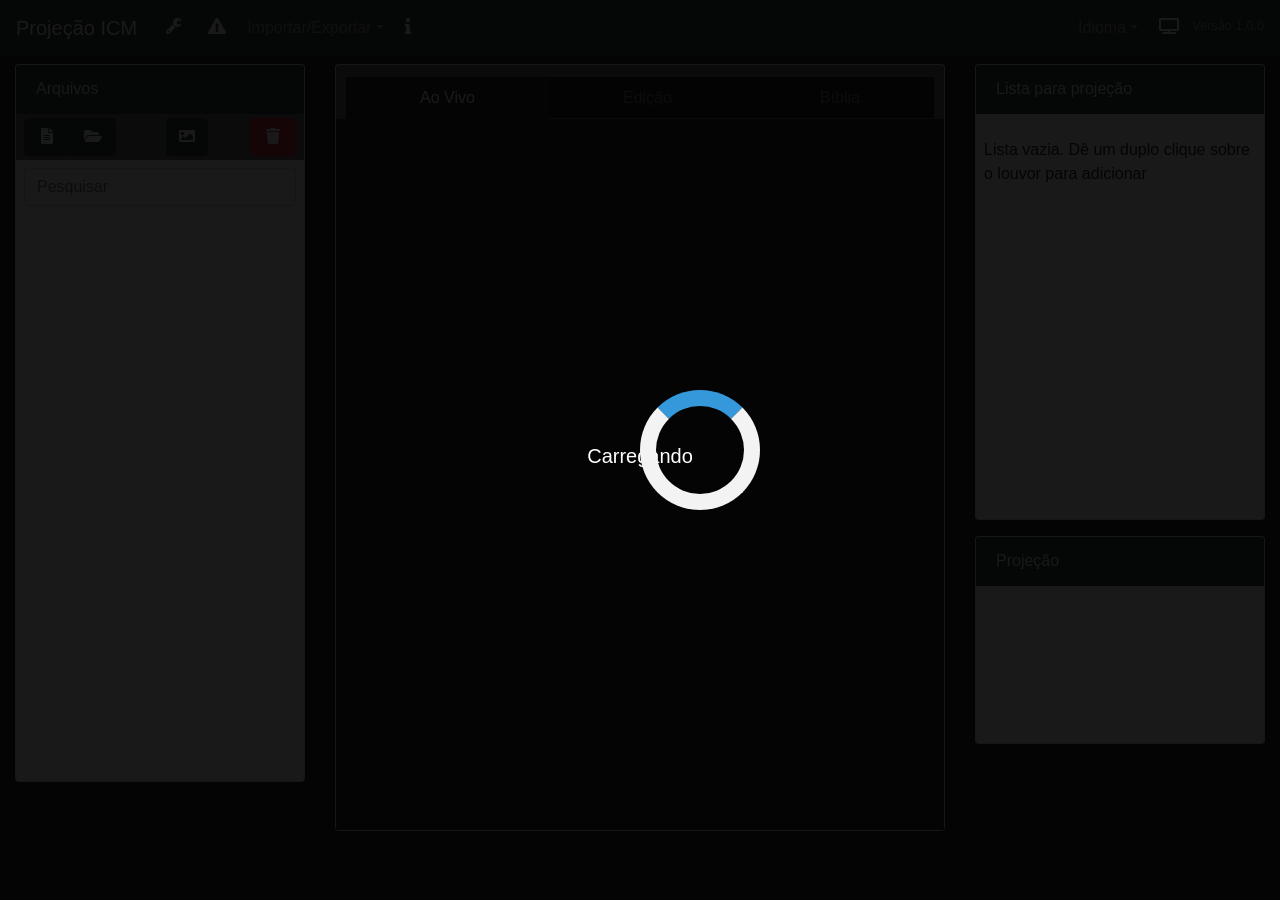
<file: projectionICMV2/index.html>
<!DOCTYPE html>
<html>
<head>
  <meta http-equiv="Content-Type" content="text/html; charset=utf-8">
  <title>Painel - Projeção ICM</title>
  <script src="js/fontawesome-all.min.js"></script>
  <!-- Styles -->
  <link rel="stylesheet" href="css/bootstrap.min.css">
  <link rel="stylesheet" href="css/bootstrap-grid.min.css">
  <link rel="stylesheet" href="css/bootstrap-reboot.min.css">
  <link rel="stylesheet" href="css/themes/default/style.min.css">
  <link rel="stylesheet" href="css/fa-svg-with-js.css">
  <link rel="stylesheet" type="text/css" href="css/style.css"> 
  <link rel="stylesheet" href="css/perfect-scrollbar.css"> 
</head>
<body>
  <div id="loading" class="overlay">
    <div class="overlay-content text-center"> 
      <div id="loader" class="mx-auto"></div>
      <h5 style="color:white; padding-top:20px;">Carregando</h5>
    </div> 
  </div> 

  <nav class="navbar navbar-expand-md navbar-dark bg-dark justify-content-between">
    <a class="navbar-brand" href="#" data-lang-str="navbrand">Projeção ICM</a>
    
    <ul class="navbar-nav mr-auto">
      <li class="nav-item">
        <button id="btnAbrirConf" class="btn btn-dark" title="Configurações"><i class="fas fa-wrench"></i></button>
      </li>
      <li class="nav-item">
        <button id="btnCreateWarn" class="btn btn-dark" title="Criar aviso" data-lang-str="btn_create_warning"><i class="fas fa-exclamation-triangle"></i></button>
      </li>
      <li class="nav-item dropdown">
        <a class="nav-link dropdown-toggle" href="#" id="dropdown_init" data-toggle="dropdown" aria-haspopup="true" aria-expanded="false" data-lang-str="import_export">Importar/Exportar</a>
        <div class="dropdown-menu" aria-labelledby="dropdown_init">
          <button id="linkFile" class="dropdown-item text-primary" title="Salva direto no disco (Apenas Chrome/Edge)"><i class="fas fa-link"></i> Vincular data.json (Auto-Save)</button>
          <div class="dropdown-divider"></div>
          <button id="import" class="dropdown-item" data-lang-str="btn_menu_import"><i class="fas fa-upload"></i> Importar Tradicional...</button>
          <button id="export" class="dropdown-item" data-lang-str="btn_menu_export"><i class="fas fa-download"></i> Exportar Tradicional...</button>
        </div>
      </li>
      <li class="nav-item">
        <button id="btnAbout" class="btn btn-dark" title="Sobre" data-lang-str="btn_about"><i class="fas fa-info"></i></button>
      </li>
    </ul>

    <ul class="navbar-nav">
      <li class="nav-item dropdown">
        <a class="nav-link dropdown-toggle" href="#" id="dropdown01" data-toggle="dropdown" aria-haspopup="true" aria-expanded="false" data-lang-str="language">Idioma</a>
        <div class="dropdown-menu" aria-labelledby="dropdown01">
          <button class="dropdown-item" href="#" name="btn-translate" data-lang="pt-br"><img src="imagens/brazil.svg" class="flag"> Português</button>
          <button class="dropdown-item" href="#" name="btn-translate" data-lang="en"><img src="imagens/united-states.svg" class="flag"> English</button>
          <button class="dropdown-item" href="#" name="btn-translate" data-lang="it"><img src="imagens/italy.svg" class="flag"> Italiano</button>
        </div>
      </li>
      <li class="nav-item">
        <button id="btnLaunchView" class="btn btn-dark" title="Abrir tela de projeção" data-lang-str="btn_start_view"><i class="fas fa-tv"></i></button>
      </li>
      <small class="navbar-text" data-lang-str="version"></small>
    </ul> 
  </nav>

  <!-- Modais Omitidos no resumo, mas presentes -->
  <div class="modal fade" id="modalNotImplemented" tabindex="-1" role="dialog" aria-hidden="true">
    <div class="modal-dialog" role="document">
      <div class="modal-content">
        <div class="modal-header">
          <h5 class="modal-title"></h5>
          <button type="button" class="close" data-dismiss="modal" aria-label="Close"><span aria-hidden="true">&times;</span></button>
        </div>
        <div class="modal-body" data-lang-str="not_implemented">Função não implementada.</div>
      </div>
    </div>
  </div>
  
  <div class="modal fade" id="carregarModal" tabindex="-1" role="dialog" aria-hidden="true">
    <div class="modal-dialog" role="document">
      <div class="modal-content">
        <div class="modal-header">
          <h5 class="modal-title" data-lang-str="load_data">Carregar dados</h5>
          <button type="button" class="close" data-dismiss="modal" aria-label="Close"><span aria-hidden="true">&times;</span></button>
        </div>
        <div class="modal-body" data-lang-str="load_body">
          Seu navegador impediu o carregamento local. Abra manualmente seu arquivo <strong>(data.json)</strong> que esta em sua pasta <strong>("/data")</strong>.
          <input type="file" class="mt-3" name="filedata" id="filedata">
        </div>
      </div>
    </div>
  </div>
  
  <div class="modal fade" id="importModal" tabindex="-1" role="dialog" aria-hidden="true">
    <div class="modal-dialog" role="document">
      <div class="modal-content">
        <div class="modal-header">
          <h5 class="modal-title" data-lang-str="btn_menu_import">Importar</h5>
          <button type="button" class="close" data-dismiss="modal" aria-label="Close"><span aria-hidden="true">&times;</span></button>
        </div>
        <div class="modal-body">
          Abra seu arquivo de dados <strong>(data.json)</strong> que esta em sua pasta <strong>("/data")</strong>.
          <input type="file" class="mt-3" name="fileImport" id="fileImport">
        </div>
      </div>
    </div>
  </div> 
  
  <div class="modal fade" id="newImageModal" tabindex="-1" role="dialog" aria-hidden="true">
    <div class="modal-dialog" role="document">
      <div class="modal-content">
        <div class="modal-header">
          <h5 class="modal-title" data-lang-str="new_image">Nova Imagem</h5>
          <button type="button" class="close" data-dismiss="modal" aria-label="Close"><span aria-hidden="true">&times;</span></button>
        </div>
        <div class="modal-body"> 
          <div class="form-group p-2"> 
            <input class="form-control" id="imageName" type="text" placeholder="Nome da imagem" data-lang-str="image_name">
          </div> 
          <div class="form-group p-2">
            <label for="fileimage" data-lang-str="select_image">Imagem</label>
            <input id="fileimage" class="btn" type="file" accept="image/*">
          </div>
        </div>
        <div class="modal-footer">
          <button id="confirmCreateImage" type="button" class="btn btn-primary" data-lang-str="create">Criar</button> 
        </div> 
      </div>
    </div>
  </div>
  
  <div class="modal fade" id="newWarningModal" tabindex="-1" role="dialog" aria-hidden="true">
    <div class="modal-dialog" role="document">
      <div class="modal-content">
        <div class="modal-header">
          <h5 class="modal-title" data-lang-str="new_warning">Novo Aviso</h5>
          <button type="button" class="close" data-dismiss="modal" aria-label="Close"><span aria-hidden="true">&times;</span></button>
        </div>
        <div class="modal-body"> 
          <div class="form-group p-2"> 
            <input class="form-control" id="warningName" type="text" placeholder="Nome do aviso" data-lang-str="warning_name">
          </div> 
          <div class="warning-container"> 
            <div class="warning-bg">
              <table class="reveal warning-table">
                <tr>
                  <td class="warning-title" width="80%" data-lang-str="warning" contenteditable="true">Aviso</td>
                  <td width="20%"><div id="fancypart" class="warning-logo">[LOGO]</div></td>
                </tr>
                <tr>
                  <td colspan="2">
                    <div style="display: table;">
                      <div class="warning-body" contenteditable="true">1<br>2<br>3</div>
                    </div>
                  </td>
                </tr>
              </table>
            </div>
          </div>
        </div>
        <div class="modal-footer">
          <button id="confirmCreateWarning" type="button" class="btn btn-primary" data-lang-str="create">Criar</button> 
        </div> 
      </div>
    </div>
  </div>
  
  <div class="modal fade" id="confModal" tabindex="-1" role="dialog" aria-hidden="true">
    <div class="modal-dialog" role="document">
      <div class="modal-content text-light bg-dark">
        <div class="modal-header">
          <h5 class="modal-title"><i class="fas fa-wrench"></i>&nbsp;Configurações</h5>
          <button type="button" class="close" data-dismiss="modal" aria-label="Close"><span aria-hidden="true">&times;</span></button>
        </div>
        <div class="modal-body"> 
          <ul class="nav nav-tabs" id="abaConfig" role="tablist">
            <li class="nav-item">
              <a class="nav-link active" id="tema-tab" data-toggle="tab" href="#abaTema" role="tab" aria-controls="tema" aria-selected="true"><i class="fas fa-paint-brush"></i> Tema</a>
            </li>
            <li class="nav-item">
              <a class="nav-link" id="fonte-tab" data-toggle="tab" href="#abaFonte" role="tab" aria-controls="fonte" aria-selected="false"><i class="fas fa-font"></i> Fonte</a>
            </li>
            <li class="nav-item">
              <a class="nav-link" id="fundo-tab" data-toggle="tab" href="#abaFundo" role="tab" aria-controls="fundo" aria-selected="false"><i class="fas fa-images"></i> Fundo</a>
            </li>
            <li class="nav-item">
              <a class="nav-link" id="telap-tab" data-toggle="tab" href="#abaTelap" role="tab" aria-controls="telap" aria-selected="false"><i class="fas fa-eye"></i> Tela Padrão</a>
            </li>
          </ul>
          <div class="tab-content center-block-tabs" id="conteudoAbaConfig">
            <div class="tab-pane fade show active" id="abaTema" role="tabpanel" aria-labelledby="tema-tab">
              <div class="container">
                <div class="row"><div class="col-sm">&nbsp;</div></div>
                <div class="row">
                  <div class="col-sm"><label>Escolha um tema:</label></div>
                  <div class="col-sm"><select id="selectTheme" class="form-control"></select></div>
                </div>
              </div>
            </div>
            <div class="tab-pane fade" id="abaFonte" role="tabpanel" aria-labelledby="fonte-tab">
              <div class="container">
                <div class="row"><div class="col-sm">&nbsp;</div></div>
                <div class="row">
                  <div class="col-sm">
                    <label for="fontSizeRange">Escolha o tamanho da fonte</label>
                    <input type="range" class="form-control-range" id="fontSizeRange" list="tickmarks" min=1 max=4 step=0.1 value=2>
                    <datalist id="tickmarks">
                      <option value=1 label="Menor (1)">
                      <option value=2 label="Normal (2)">
                      <option value=2.2 label="Grande (2.2)">
                      <option value=4 label="Extra Grande (4)">
                    </datalist>
                  </div>
                </div>
                <div class="row">
                  <div class="col-sm">
                    <p class="text-center">Tamanho Atual: <span id="currentFontSize"></span></p>
                  </div>
                </div>
              </div>
            </div>
            <div class="tab-pane fade" id="abaFundo" role="tabpanel" aria-labelledby="fundo-tab">
              <div class="container">
                <div class="row"><div class="col-sm">&nbsp;</div></div>
                <div class="row"> 
                  <div class="col-sm text-center">
                    <p>Tela Padrão</p>
                    <div class="btn-group btn-group-toggle" data-toggle="buttons">
                      <label class="btn btn-secondary active"><input type="radio" name="imgColor_1" value="1"> Imagem</label>
                      <label class="btn btn-secondary"><input type="radio" name="imgColor_1" value="2"> Cor</label> 
                    </div>
                    <p>
                      <input type="color" id="color_1" value="#000000">
                      <div class="image-select" id="image_1"></div>
                    </p> 
                  </div>
                  <div class="col-sm text-center">
                    <p>Louvor</p>
                    <div class="btn-group btn-group-toggle" data-toggle="buttons">
                      <label class="btn btn-secondary active"><input type="radio" name="imgColor_2" value="1"> Imagem</label>
                      <label class="btn btn-secondary"><input type="radio" name="imgColor_2" value="2"> Cor</label> 
                    </div>
                    <p>
                      <input type="color" id="color_2" value="#000000">
                      <div class="image-select" id="image_2"></div>
                    </p>
                  </div>
                  <div class="col-sm text-center">
                    <p>Bíblia</p>
                    <div class="btn-group btn-group-toggle" data-toggle="buttons">
                      <label class="btn btn-secondary active"><input type="radio" name="imgColor_3" value="1"> Imagem</label>
                      <label class="btn btn-secondary"><input type="radio" name="imgColor_3" value="2"> Cor</label> 
                    </div>
                    <p>
                      <input type="color" id="color_3" value="#000000">
                      <div class="image-select" id="image_3"></div>
                    </p>
                  </div>
                </div>
              </div>
            </div>
            <div class="tab-pane fade" id="abaTelap" role="tabpanel" aria-labelledby="telap-tab">
              <div class="container">
                <div class="row"><div class="col-sm">&nbsp;</div></div>
                <div class="row"> 
                  <div class="col-sm">
                    <label for="activeTextStandartScr"> Ativar/Desativar texto da tela padrão (Maranata | O Senhor Jesus Vem)</label>
                    <p>
                      <label class="switch">
                        <input type="checkbox" id="activeTextStandartScr" checked>
                        <span class="slider round"></span>
                      </label>
                    </p> 
                    <label for="activeTextStandartScr2"> Ativar/Desativar texto da tela padrão (Santa Ceia)</label>
                    <p>
                      <label class="switch">
                        <input type="checkbox" id="activeTextStandartScr2">
                        <span class="slider round"></span>
                      </label>
                    </p> 
                  </div>
                </div>
              </div> 
            </div>
          </div> 
        </div>
        <div class="modal-footer">
          <button id="confirmConf" type="button" class="btn btn-success" data-lang-str="btn_save">Salvar</button>
        </div> 
      </div>
    </div>
  </div>
  
  <div class="modal fade" id="selectImageModal" tabindex="-1" role="dialog" aria-hidden="true">
    <div class="modal-dialog modal-lg" role="document">
      <div class="modal-content">
        <div class="modal-header">
          <h5 class="modal-title" data-lang-str="select_image">Selecionar Imagem</h5>
          <button type="button" class="close" data-dismiss="modal" aria-label="Close"><span aria-hidden="true">&times;</span></button>
        </div>
        <div class="modal-body">
          <div id="images" data-type="0"></div>
        </div>
        <div class="modal-footer">
          <input type="file" id="imagesToAdd">
          <button id="addNewImage" type="button" class="btn btn-primary"><i class="fas fa-plus fa-fw"></i></button>
        </div> 
      </div>
    </div>
  </div> 
  
  <div class="modal fade" id="excluirModal" tabindex="-1" role="dialog" aria-hidden="true">
    <div class="modal-dialog" role="document">
      <div class="modal-content">
        <div class="modal-body">
          <p></p>
        </div>
        <div class="modal-footer">
          <button type="button" class="btn btn-secondary" data-dismiss="modal" aria-label="Close" data-lang-str="cancel">Cancelar</button> 
          <button id="confirmDeleteFromTree" type="button" class="btn btn-danger" data-lang-str="delete">Apagar</button> 
        </div> 
      </div>
    </div>
  </div>
  
  <div class="modal fade" id="makeFolderModal" tabindex="-1" role="dialog" aria-hidden="true">
    <div class="modal-dialog" role="document">
      <div class="modal-content">
        <div class="modal-header">
          <h5 class="modal-title" data-lang-str="create_folder">Criar pasta</h5>
          <button type="button" class="close" data-dismiss="modal" aria-label="Close"><span aria-hidden="true">&times;</span></button>
        </div>
        <div class="modal-body">
          <div class="form-group p-2"> 
            <input class="form-control" id="folderName" type="text" placeholder="Nome da pasta" data-lang-str="folder_name">
          </div> 
          <div class="form-group p-2">
            <label for="selectLangFolder" data-lang-str="language">Idioma</label>
            <select class="form-control" id="selectLangFolder">
              <option value="pt">Português</option>
              <option value="en">English</option>
              <option value="it">Italiano</option>
            </select>
          </div>
        </div>
        <div class="modal-footer">
          <button id="confirmMakeFolder" type="button" class="btn btn-primary" data-lang-str="create">Criar</button> 
        </div> 
      </div>
    </div>
  </div>

  <main class="container-fluid">
    <div class="row pt-2">
      <div class="col-3"> 
        <div class="card"> 
          <div class="card-header text-light bg-dark" data-lang-str="files">Arquivos</div>
          <div class="card-block">
            <div class="btn-toolbar bg-secondary justify-content-between px-2 py-1">
              <div class="btn-group mr-2">
                <button id="newSong" class="btn btn-dark" data-toggle="dropdown" aria-haspopup="true" aria-expanded="false"><i class="fas fa-file-alt fa-fw"></i></button>
                <div id="listaDePastas" class="dropdown-menu" aria-labelledby="newSong" data-toggle="tooltip" data-placement="bottom" title="Criar música" data-lang-str="btn_create_song">
                  <a class="dropdown-item" href="#">Louvores</a>
                </div>
                <button id="newFolder" class="btn btn-dark" data-toggle="tooltip" data-placement="bottom" title="Criar pasta" data-lang-str="btn_create_folder"><i class="fas fa-folder-open fa-fw"></i></button> 
              </div>
              <div class="btn-group">
                <button id="newImage" class="btn btn-dark" data-toggle="tooltip" data-placement="bottom" title="Nova imagem" data-lang-str="btn_create_image"><i class="fas fa-image"></i></button>
              </div>
              <div class="btn-group">
                <button id="deleteFromTree" class="btn btn-danger" data-toggle="tooltip" data-placement="bottom" title="Apagar pasta/arquivo" data-lang-str="btn_del_file_folder"><i class="fas fa-trash fa-fw"></i></button> 
              </div> 
            </div> 
            <div class="form-group p-2 mb-0"> 
              <input class="form-control" id="treesearch" type="text" placeholder="Pesquisar" data-lang-str="search">
            </div>
            <div id="tree_list1">
              <div id="songList"></div> 
            </div>
          </div>
        </div> 
      </div>
      <div class="col-6">
        <div class="card">
          <div class="card-header text-light bg-secondary"> 
            <ul id="guias" class="nav nav-tabs card-header-tabs nav-fill center-header-tabs">
              <li class="nav-item">
                <a class="nav-link active" id="live-tab" data-toggle="tab" href="#live" role="tab" aria-controls="live" aria-selected="true" data-lang-str="tab_live">Ao Vivo</a>
              </li>
              <li class="nav-item">
                <a class="nav-link" id="edit-tab" data-toggle="tab" href="#edit" role="tab" aria-controls="edit" aria-selected="false" data-lang-str="tab_edition">Edição</a>
              </li>
              <li class="nav-item">
                <a class="nav-link" id="bible-tab" data-toggle="tab" href="#bible" role="tab" aria-controls="bible" aria-selected="false" data-lang-str="tab_bible">Bíblia</a>
              </li> 
            </ul> 
          </div> 

          <div class="card-block tab-content center-block-tabs" id="myTabContent">
            <div class="tab-pane fade show active" id="live" role="tabpanel" aria-labelledby="live-tab">
              <div id="scrollblock">
                <table id="livesongs" class="table table-striped table-bordered mt-2">
                  <tbody></tbody>
                </table>
              </div>
            </div>
            
            <div class="tab-pane fade" id="edit" role="tabpanel" aria-labelledby="edit-tab">
              <form class="p-2">
                <div class="form-group form-inline">
                  <label for="title" data-lang-str="title">Título:&nbsp;&nbsp;</label>
                  <input class="form-control" id="title" type="text" name="title" style="width:49.5vw;">
                </div>
                
                <!-- Barra de Ferramentas Avançada WYSIWYG Base -->
                <div class="btn-toolbar mb-2 justify-content-center" role="toolbar">
                  <div class="btn-group mr-2" role="group">
                    <button type="button" id="rplBis" class="btn btn-sm btn-primary" title="Envolver com Chave BIS (Grande)">BIS</button>
                    <button type="button" id="rplBis-small" class="btn btn-sm btn-primary" title="Envolver com Chave BIS (Pequena)">BIS (P)</button>
                  </div>
                  <div class="btn-group mr-2" role="group">
                    <button type="button" id="btnCoro" class="btn btn-sm btn-warning font-weight-bold" title="Inserir etiqueta de CORO">CORO</button>
                    <button type="button" id="btnFinal" class="btn btn-sm btn-danger font-weight-bold" title="Inserir etiqueta de FINAL">FINAL</button>
                    <button type="button" id="btnContracanto" class="btn btn-sm btn-info font-weight-bold" title="Formatar Seleção como Contracanto">Contracanto</button>
                  </div>
                  <div class="btn-group mr-2" role="group">
                    <button type="button" id="rplx" class="btn btn-sm btn-primary dropdown-toggle" data-toggle="dropdown" aria-haspopup="true" aria-expanded="false">Repetições</button>
                    <div class="dropdown-menu" aria-labelledby="rplx">
                      <a class="dropdown-item rplanyx" data-times="2x">} 2x</a>
                      <a class="dropdown-item rplanyx" data-times="3x">} 3x</a>
                      <a class="dropdown-item rplanyx" data-times="4x">} 4x</a>
                      <a class="dropdown-item rplanyx" data-times="2x-small">} 2x-Small</a>
                      <a class="dropdown-item rplanyx" data-times="3x-small">} 3x-Small</a>
                    </div>
                  </div>
                  <div class="btn-group" role="group">
                    <button type="button" id="rplYI" class="btn btn-sm btn-secondary" title="Itálico e Amarelo"><i><font color="yellow">A</font></i></button>
                  </div>
                </div>

                <div class="form-group">
                  <label for="content" style="align:center" data-lang-str="content">Conteúdo (Separe os slides pulando duas linhas)</label><br>
                  <textarea class="form-control noresize" id="content" name=content rows="12" cols="80"></textarea>
                </div> 
              </form>
              <div class="btn-toolbar justify-content-between px-2 pb-1">
                <button id="save" class="btn btn-success" data-lang-str="btn_save"><i class="fas fa-save"></i> Salvar</button>
              </div> 
            </div>
            
            <div class="tab-pane fade" id="bible" role="tabpanel" aria-labelledby="bible-tab">
              <div class="p-2">
                <div class="row">
                  <div class="col-12">
                    <div class="btn-toolbar justify-content-between">
                      <div class="btn-group">
                        <form class="form-inline">
                          <label for="selectBibleVersion" data-lang-str="bible_version">Versão:</label>
                          &nbsp;&nbsp;
                          <select class="form-control" id="selectBibleVersion"> 
                            <option value="acf">ACF</option>
                            <option value="nvi">NVI</option>
                          </select>
                        </form>
                      </div>
                      <div class="btn-group">
                        <button id="addBibleToProjection" class="btn btn-primary" data-toggle="tooltip" data-placement="bottom" title="Adicionar a lista de projeção" data-lang-str="btn_bible_add"><i class="fas fa-plus fa-fw"></i> Adicionar</button> 
                      </div> 
                    </div>
                  </div>
                </div> 
                <div class="row">
                  <div class="col-3">
                    <label class="fix-text" data-lang-str="bible_old_testament">Velho testamento</label>
                    <ul id="listaVelho" class="list-group bibleBooks"></ul> 
                  </div>
                  <div class="col-3 px-1">
                    <label class="fix-text" data-lang-str="bible_new_testament">Novo testamento</label>
                    <ul id="listaNovo" class="list-group bibleBooks"></ul>
                  </div>
                  <div class="col-6">
                    <div class="row">
                      <div class="col-4"> 
                        <label data-lang-str="bible_chapter">Capítulo</label>
                        <ul id="listaCapitulo" class="list-group bibleNum"></ul>
                      </div>
                      <div class="col-4">
                        <label data-lang-str="bible_from">Do</label>
                        <ul id="listaDe" class="list-group bibleNum"></ul>
                      </div>
                      <div class="col-4">
                        <label data-lang-str="bible_to">Até</label>
                        <ul id="listaAte" class="list-group bibleNum"></ul>
                      </div> 
                    </div>
                    <div class="row">
                      <div class="col-12">
                        <label data-lang-str="bible_preview">Pré-visualização</label>
                        <div id="preViewScripture" class="bg-light"></div>
                      </div>
                    </div>
                  </div>
                </div>
              </div>
            </div>
          </div> 
        </div> <!-- fim card --> 
      </div>
      <div class="col-3">
        <div class="card mb-3">
          <div class="card-header text-light bg-dark" data-lang-str="list_projection">
            Lista para projeção
          </div>
          <div class="card-block" style="height: 45vh; overflow-x: hidden !important; overflow-y: scroll;">
            <div id="msgSave" class="alert alert-success alert-dismissible fade show" role="alert" style="display:none;">
              <button type="button" class="close" data-dismiss="alert" aria-label="Close"><span aria-hidden="true">&times;</span></button>
              <span id="msgSaveText">Louvor atualizado!</span>
            </div> 
            <table id="projections" class="table table-sm table-bordered">
              <tbody></tbody>
            </table>
            <p class="p-2" id="no-projection-msg" data-lang-str="empty_projection_list_msg">Lista vazia. Dê um duplo clique sobre o louvor para adicionar</p>
          </div> <!-- fim card -->
        </div>
        <div class="card">
          <div class="card-header text-light bg-dark" data-lang-str="projection">
            Projeção
          </div>
          <div class="card-block p-0"> 
            <iframe id="iframeProjection" width="100%" height="100%" frameBorder="0" src="view.html"></iframe>
          </div> <!-- fim card -->
        </div> 
      </div> 
    </div>
  </main>

<!-- Scripts -->
<script src="js/jquery-3.3.1.min.js"></script>
<script src="js/jquery.selection.js"></script>
<script src="js/popper.min.js"></script>
<script src="js/bootstrap.min.js"></script> 
<script src="js/perfect-scrollbar.js"></script>
<script src="bible/nvi.js"></script>
<script src="bible/acf.js"></script>
<script src="js/bible.js"></script>
<script src="js/langs.js"></script>
<script src="js/core.js"></script>
</body>
</html>
</file>
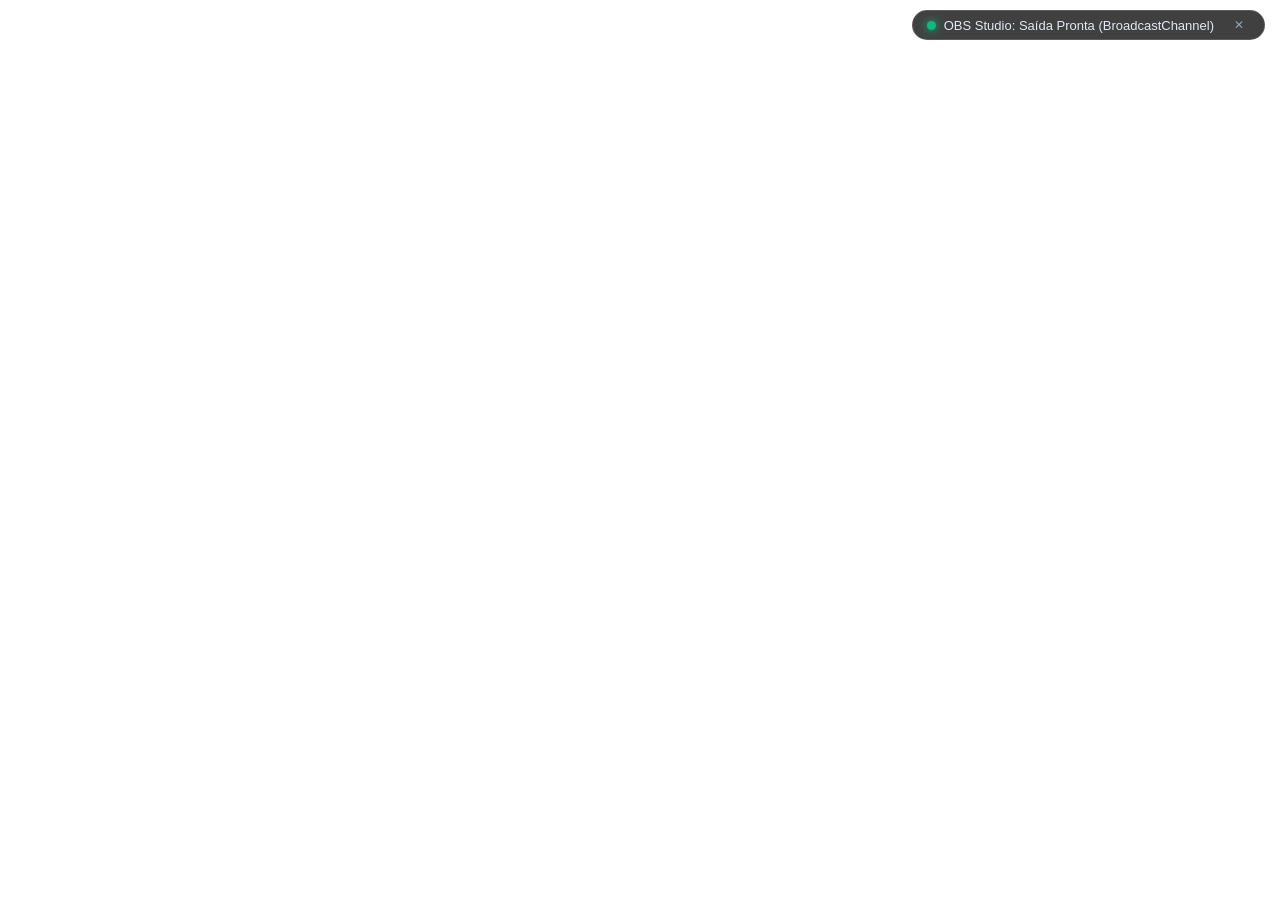
<file: obs.html>
<!DOCTYPE html>
<html lang="pt-BR">
<head>
  <meta charset="utf-8">
  <meta name="referrer" content="strict-origin-when-cross-origin">
  <meta name="viewport" content="width=device-width, initial-scale=1.0">
  <title>OBS Lower Thirds - Projeção ICM</title>
  <link rel="stylesheet" href="css/theme/icm.css">
  <style>
    * {
      box-sizing: border-box;
    }
    html, body {
      margin: 0;
      padding: 0;
      width: 100vw;
      height: 100vh;
      overflow: hidden;
      background-color: transparent !important;
      font-family: -apple-system, BlinkMacSystemFont, "Segoe UI", Roboto, "Helvetica Neue", Arial, sans-serif;
    }

    /* Barra Informativa superior para visualização no navegador */
    #obsHelperBar {
      position: fixed;
      top: 10px;
      right: 15px;
      background: rgba(0, 0, 0, 0.75);
      color: #e2e8f0;
      font-size: 13px;
      padding: 6px 14px;
      border-radius: 20px;
      border: 1px solid rgba(255, 255, 255, 0.15);
      z-index: 999999;
      pointer-events: auto;
      display: flex;
      align-items: center;
      gap: 8px;
      transition: opacity 0.3s;
    }
    #obsHelperBar.hidden {
      opacity: 0;
      pointer-events: none;
    }
    .status-dot {
      width: 9px;
      height: 9px;
      background-color: #10b981;
      border-radius: 50%;
      display: inline-block;
      box-shadow: 0 0 8px #10b981;
    }

    /* Container Principal do Lower Third */
    #lowerThirdWrapper {
      position: fixed;
      bottom: 45px;
      left: 6%;
      width: 88%;
      opacity: 0;
      transform: translateY(35px);
      transition: opacity 0.35s cubic-bezier(0.16, 1, 0.3, 1), transform 0.35s cubic-bezier(0.16, 1, 0.3, 1);
      pointer-events: none;
      z-index: 1000;
    }

    #lowerThirdWrapper.visible {
      opacity: 1;
      transform: translateY(0);
    }

    .lower-third-card {
      background: linear-gradient(135deg, rgba(11, 26, 54, 0.92) 0%, rgba(18, 38, 77, 0.88) 100%);
      border-left: 7px solid #fbbf24;
      border-radius: 12px;
      padding: 16px 28px;
      box-shadow: 0 12px 35px rgba(0, 0, 0, 0.65), 0 0 1px rgba(255, 255, 255, 0.2) inset;
      backdrop-filter: blur(12px);
      -webkit-backdrop-filter: blur(12px);
    }

    /* Cabeçalho do Lower Third (Identificação do Hino / Bíblia) */
    .lower-third-header {
      display: flex;
      align-items: center;
      gap: 10px;
      margin-bottom: 8px;
    }

    .badge-kind {
      background: #fbbf24;
      color: #0f172a;
      font-size: 13px;
      font-weight: 800;
      text-transform: uppercase;
      letter-spacing: 0.5px;
      padding: 3px 10px;
      border-radius: 4px;
    }

    .badge-title {
      color: #cbd5e1;
      font-size: 17px;
      font-weight: 600;
      white-space: nowrap;
      overflow: hidden;
      text-overflow: ellipsis;
      text-shadow: 1px 1px 2px rgba(0,0,0,0.8);
    }

    /* Corpo de Texto (Estrofe / Versículo Bíblico / Aviso) */
    .lower-third-text {
      color: #ffffff;
      font-size: 34px;
      font-weight: 700;
      line-height: 1.35;
      text-shadow: 2px 2px 4px rgba(0, 0, 0, 0.95), 0 0 8px rgba(0, 0, 0, 0.7);
      word-break: break-word;
      white-space: pre-wrap;
    }

    /* Destaques em itálico e cores nas estrofes */
    .lower-third-text font[color="yellow"],
    .lower-third-text font[color="#ffff00"],
    .lower-third-text font[color="#FFFF00"] {
      color: #fbbf24 !important;
    }
    .lower-third-text font[color="#00ff00"],
    .lower-third-text font[color="#00FF00"] {
      color: #34d399 !important;
    }
    .lower-third-text blockquote {
      margin: 0;
      padding: 0;
      display: inline;
      background: none;
      box-shadow: none;
      font-style: normal;
    }

    /* Chaves musicais de repetição (BIS / 2x..6x) na saída OBS */
    .lower-third-text blockquote[class*="chave"] {
      display: inline-block;
      position: relative;
      width: auto;
      max-width: calc(100% - 140px);
      margin: 0;
      padding: 0 14px 0 0;
      vertical-align: top;
      font-style: normal;
      background: none;
      box-shadow: none;
    }
    .lower-third-text blockquote.chave-bis-no-final,
    .lower-third-text blockquote.chaves-bis-no-final {
      max-width: calc(100% - 210px);
    }
    .lower-third-text blockquote[class*="chave"]:after {
      content: '';
      position: absolute;
      left: 100%;
      top: 0;
      bottom: 0;
      width: 240px;
      background-repeat: no-repeat;
      background-position: left center;
      background-size: auto 100%;
      pointer-events: none;
    }
    .lower-third-text blockquote.chave-bis:after,
    .lower-third-text blockquote.chaves-bis:after {
      background-image: url('imagens/chaves-bis.png');
    }
    .lower-third-text blockquote.chave-bis-small:after,
    .lower-third-text blockquote.chaves-bis-small:after {
      background-image: url('imagens/chaves-bis-small.png');
    }
    .lower-third-text blockquote.chave-bis-no-final:after,
    .lower-third-text blockquote.chaves-bis-no-final:after {
      background-image: url('imagens/chaves-bis-no-final.png');
    }
    .lower-third-text blockquote.chave-2x:after,
    .lower-third-text blockquote.chaves-2x:after {
      background-image: url('imagens/chaves-2x.png');
    }
    .lower-third-text blockquote.chave-3x:after,
    .lower-third-text blockquote.chaves-3x:after {
      background-image: url('imagens/chaves-3x.png');
    }
    .lower-third-text blockquote.chave-4x:after,
    .lower-third-text blockquote.chaves-4x:after {
      background-image: url('imagens/chaves-4x.png');
    }
    .lower-third-text blockquote.chave-5x:after,
    .lower-third-text blockquote.chaves-5x:after {
      background-image: url('imagens/chaves-5x.png');
    }
    .lower-third-text blockquote.chave-6x:after,
    .lower-third-text blockquote.chaves-6x:after {
      background-image: url('imagens/chaves-6x.png');
    }
    .lower-third-text blockquote.chave-2x-small:after,
    .lower-third-text blockquote.chaves-2x-small:after {
      background-image: url('imagens/chaves-2x-small.png');
    }
    .lower-third-text blockquote.chave-3x-small:after,
    .lower-third-text blockquote.chaves-3x-small:after {
      background-image: url('imagens/chaves-3x-small.png');
    }
    .lower-third-text blockquote.chave-4x-small:after,
    .lower-third-text blockquote.chaves-4x-small:after {
      background-image: url('imagens/chaves-4x-small.png');
    }
    .lower-third-text blockquote.chave-5x-small:after,
    .lower-third-text blockquote.chaves-5x-small:after {
      background-image: url('imagens/chaves-5x-small.png');
    }
    .lower-third-text blockquote.chave-6x-small:after,
    .lower-third-text blockquote.chaves-6x-small:after {
      background-image: url('imagens/chaves-6x-small.png');
    }

    /* Camada de Blackout */
    #obsBlackout {
      position: fixed;
      top: 0;
      left: 0;
      width: 100vw;
      height: 100vh;
      background: transparent;
      opacity: 0;
      transition: opacity 0.25s ease;
      pointer-events: none;
      z-index: 9999;
    }
  </style>
</head>
<body>

  <!-- Barra de status e instruções (visível no navegador para teste) -->
  <div id="obsHelperBar">
    <span class="status-dot"></span>
    <span id="obsStatusLabel">OBS Studio: Saída Pronta (BroadcastChannel)</span>
    <button onclick="document.getElementById('obsHelperBar').classList.toggle('hidden')" style="background: none; border: none; color: #94a3b8; cursor: pointer; font-size: 12px; margin-left: 6px;">✕</button>
  </div>

  <!-- Camada de Blackout -->
  <div id="obsBlackout"></div>

  <!-- Container do Lower Third -->
  <div id="lowerThirdWrapper">
    <div class="lower-third-card">
      <div class="lower-third-header" id="lowerHeader">
        <span class="badge-kind" id="obsBadge">LOUVOR</span>
        <span class="badge-title" id="obsTitle"></span>
      </div>
      <div class="lower-third-text" id="obsContent"></div>
    </div>
  </div>

  <!-- Card de Contagem Regressiva Pré-Culto (Stream / Lower-Third) -->
  <div id="obsCountdownWrapper" style="position: fixed; bottom: 50px; left: 50%; transform: translateX(-50%) translateY(40px); opacity: 0; pointer-events: none; transition: opacity 0.4s ease, transform 0.4s ease; z-index: 1001;">
    <div style="background: linear-gradient(135deg, rgba(15, 23, 42, 0.94) 0%, rgba(20, 15, 10, 0.96) 100%); border: 2px solid #ffd700; border-radius: 14px; padding: 14px 28px; box-shadow: 0 15px 40px rgba(0, 0, 0, 0.8), inset 0 0 15px rgba(255, 215, 0, 0.2); text-align: center; min-width: 340px; backdrop-filter: blur(10px); -webkit-backdrop-filter: blur(10px);">
      <div id="obsCountdownTitle" style="color: #ffd700; font-family: 'Futura XBlk BT', 'Arial Black', sans-serif; font-size: 15px; letter-spacing: 2px; text-transform: uppercase; margin-bottom: 4px;">O CULTO INICIARÁ EM</div>
      <div id="obsCountdownDigits" style="color: #ffffff; font-family: 'Courier New', Courier, monospace; font-size: 46px; font-weight: 900; letter-spacing: 2px; text-shadow: 0 0 15px rgba(255, 215, 0, 0.8);">05:00</div>
      <div id="obsCountdownSubtitle" style="color: #cbd5e1; font-size: 12px; letter-spacing: 1.5px; text-transform: uppercase; margin-top: 4px;">Igreja Cristã Maranata</div>
      <div id="obsCountdownFinalText" style="display: none; color: #ffd700; font-family: 'Futura XBlk BT', 'Arial Black', sans-serif; font-size: 20px; font-weight: 800; text-transform: uppercase; padding: 10px 0;">O CULTO ESTÁ INICIANDO</div>
    </div>
  </div>

  <script src="js/jquery-3.3.1.min.js"></script>
  <script>
    (function(){
      var projectionChannel = ('BroadcastChannel' in window) ? new BroadcastChannel('projecao_icm_channel') : null;
      var rawSlidesHtml = "";
      var parsedSlides = [];
      var activeSlideIndex = 0;
      var isBlackout = false;
      var isFrozen = false;

      function parseSlides(payload) {
        var html = (typeof payload === 'object' && payload !== null && payload.html) ? payload.html : payload;
        rawSlidesHtml = (typeof html === 'string') ? html : "";
        parsedSlides = [];

        if (typeof payload === 'object' && payload !== null && typeof payload.currentSlide === 'number') {
          activeSlideIndex = payload.currentSlide;
        }

        var tempDiv = document.createElement('div');
        tempDiv.innerHTML = rawSlidesHtml;
        var sections = tempDiv.querySelectorAll('section');

        var currentSongTitle = "";

        sections.forEach(function(sec, idx) {
          var state = sec.getAttribute('data-state') || "";
          var textDiv = sec.querySelector('.verse-text') || sec.querySelector('div[style*="font-size"]') || sec.querySelector('.verse-container');
          var scriptureP = sec.querySelector('p');
          var warningTable = sec.querySelector('.warning-table');
          var isTelaPadrao = (idx === 0 || sec.innerHTML.indexOf('MARANATA') > -1 || sec.innerHTML.indexOf('Santa Ceia') > -1);

          // Verifica se é slide de título do louvor
          if (state.indexOf('showtitle') > -1) {
            var styleTag = sec.querySelector('style');
            if (styleTag) {
              var m = styleTag.innerHTML.match(/content:\s*"([^"]+)"/);
              if (m && m[1]) {
                currentSongTitle = m[1].replace(/<br>/g, " ").trim();
              }
            }
            parsedSlides.push({
              index: idx,
              type: 'title',
              title: currentSongTitle,
              content: textDiv ? textDiv.innerHTML.trim() : currentSongTitle,
              isDefault: false
            });
            return;
          }

          // Slide de estrofe de louvor
          if (textDiv) {
            parsedSlides.push({
              index: idx,
              type: 'song',
              title: currentSongTitle,
              content: textDiv.innerHTML.trim(),
              isDefault: false
            });
            return;
          }

          // Slide bíblico
          if (sec.classList.contains('scriptures') || state.indexOf('scriptures') > -1 || scriptureP) {
            var refTitle = "Texto Bíblico";
            var styleTag = sec.querySelector('style');
            if (styleTag) {
              var mRef = styleTag.innerHTML.match(/content:\s*"([^"]+)"/);
              if (mRef && mRef[1]) {
                refTitle = mRef[1].trim();
              }
            }
            parsedSlides.push({
              index: idx,
              type: 'bible',
              title: refTitle,
              content: scriptureP ? scriptureP.innerHTML.trim() : "",
              isDefault: false
            });
            return;
          }

          // Slide de aviso
          if (warningTable) {
            var warnTitle = warningTable.querySelector('.warning-title');
            var warnBody = warningTable.querySelector('.warning-body');
            parsedSlides.push({
              index: idx,
              type: 'warning',
              title: warnTitle ? warnTitle.textContent.trim() : "Aviso",
              content: warnBody ? warnBody.innerHTML.trim() : "",
              isDefault: false
            });
            return;
          }

          // Tela padrão ou outro slide sem texto
          parsedSlides.push({
            index: idx,
            type: 'default',
            title: '',
            content: '',
            isDefault: isTelaPadrao
          });
        });
      }

      function updateDisplay() {
        var wrapper = document.getElementById('lowerThirdWrapper');
        var badge = document.getElementById('obsBadge');
        var title = document.getElementById('obsTitle');
        var content = document.getElementById('obsContent');

        if (isBlackout || !parsedSlides || parsedSlides.length === 0 || activeSlideIndex < 0 || activeSlideIndex >= parsedSlides.length) {
          wrapper.classList.remove('visible');
          return;
        }

        var slide = parsedSlides[activeSlideIndex];

        // Se for tela padrão ou slide sem conteúdo, recolhe o lower third
        if (!slide || slide.isDefault || !slide.content) {
          wrapper.classList.remove('visible');
          return;
        }

        if (slide.type === 'song' || slide.type === 'title') {
          badge.textContent = "LOUVOR";
          badge.style.background = "#fbbf24";
          badge.style.color = "#0f172a";
          title.textContent = slide.title || "";
          content.innerHTML = slide.content;
        } else if (slide.type === 'bible') {
          badge.textContent = "BÍBLIA";
          badge.style.background = "#38bdf8";
          badge.style.color = "#0f172a";
          title.textContent = slide.title || "";
          content.innerHTML = slide.content;
        } else if (slide.type === 'warning') {
          badge.textContent = "AVISO";
          badge.style.background = "#f87171";
          badge.style.color = "#ffffff";
          title.textContent = slide.title || "";
          content.innerHTML = slide.content;
        } else {
          wrapper.classList.remove('visible');
          return;
        }

        wrapper.classList.add('visible');
      }

      function enviarAoPainel(action) {
        var msg = { action: action, timestamp: Date.now() };
        if (projectionChannel) {
          try { projectionChannel.postMessage(msg); } catch(e) {}
        }
        if (window.opener && !window.opener.closed) {
          try { window.opener.postMessage(msg, "*"); } catch(e) {}
        }
      }

      function processCommand(action, payload) {
        if (action === 'RELOAD_SLIDES' || action === 'reloadReveal') {
          parseSlides(payload);
          updateDisplay();
        } else if (action === 'SLIDE_CHANGE' || action === 'CHANGE_SLIDE' || action === 'changeSlide') {
          if (!isFrozen) {
            activeSlideIndex = (typeof payload === 'number') ? payload : (parseInt(payload, 10) || 0);
            updateDisplay();
          }
        } else if (action === 'BLACKOUT' || action === 'blackout') {
          isBlackout = !!payload;
          updateDisplay();
          atualizarObsCountdown(obsCountdownState);
        } else if (action === 'FREEZE') {
          isFrozen = !!payload;
        } else if (action === 'COUNTDOWN' || action === 'COUNTDOWN_STATE') {
          atualizarObsCountdown(payload);
        } else if (action === 'REQUEST_STATUS' || action === 'PING') {
          enviarAoPainel('OBS_READY');
        }
      }

      var obsCountdownState = null;
      var obsCountdownTimer = null;

      function atualizarObsCountdown(st) {
        obsCountdownState = (st && st.active) ? Object.assign({}, st) : null;
        var wrapper = document.getElementById('obsCountdownWrapper');
        if (!obsCountdownState || !obsCountdownState.active || isBlackout) {
          if (obsCountdownTimer) {
            clearInterval(obsCountdownTimer);
            obsCountdownTimer = null;
          }
          if (wrapper) {
            wrapper.style.opacity = '0';
            wrapper.style.transform = 'translateX(-50%) translateY(40px)';
            wrapper.style.pointerEvents = 'none';
          }
          return;
        }

        if (wrapper) {
          wrapper.style.opacity = '1';
          wrapper.style.transform = 'translateX(-50%) translateY(0)';
          wrapper.style.pointerEvents = 'auto';
        }

        var titleEl = document.getElementById('obsCountdownTitle');
        if (titleEl && obsCountdownState.title) titleEl.textContent = obsCountdownState.title;

        var subtitleEl = document.getElementById('obsCountdownSubtitle');
        if (subtitleEl && obsCountdownState.subtitle) subtitleEl.textContent = obsCountdownState.subtitle;

        renderizarObsCountdown();

        if (!obsCountdownTimer) {
          obsCountdownTimer = setInterval(renderizarObsCountdown, 250);
        }
      }

      function renderizarObsCountdown() {
        var wrapper = document.getElementById('obsCountdownWrapper');
        if (!obsCountdownState || !obsCountdownState.active || isBlackout) {
          if (obsCountdownTimer) {
            clearInterval(obsCountdownTimer);
            obsCountdownTimer = null;
          }
          if (wrapper) {
            wrapper.style.opacity = '0';
            wrapper.style.transform = 'translateX(-50%) translateY(40px)';
            wrapper.style.pointerEvents = 'none';
          }
          return;
        }

        var remaining = 0;
        if (obsCountdownState.paused) {
          remaining = Math.max(0, obsCountdownState.remainingSec || 0);
        } else if (obsCountdownState.targetEndTime) {
          remaining = Math.max(0, Math.ceil((obsCountdownState.targetEndTime - Date.now()) / 1000));
        } else {
          remaining = Math.max(0, obsCountdownState.remainingSec || 0);
        }

        var digitsEl = document.getElementById('obsCountdownDigits');
        var finalEl = document.getElementById('obsCountdownFinalText');

        if (remaining <= 0 || obsCountdownState.isComplete) {
          if (digitsEl) digitsEl.style.display = 'none';
          if (finalEl) {
            finalEl.style.display = 'block';
            if (obsCountdownState.finalMessage) {
              finalEl.innerHTML = obsCountdownState.finalMessage.replace(/\n/g, '<br>');
            }
          }
        } else {
          if (finalEl) finalEl.style.display = 'none';
          if (digitsEl) {
            digitsEl.style.display = 'block';
            var m = Math.floor(remaining / 60);
            var s = remaining % 60;
            digitsEl.textContent = (m < 10 ? '0' : '') + m + ':' + (s < 10 ? '0' : '') + s;
          }
        }
      }

      function carregarSnapshotLocal() {
        try {
          var raw = localStorage.getItem('obs_live_sync');
          if (!raw) return false;
          var snap = JSON.parse(raw);
          if (snap) {
            if (snap.countdown) {
              atualizarObsCountdown(snap.countdown);
            }
            if (snap.html) {
              isBlackout = !!snap.isBlackout;
              isFrozen = !!snap.isFrozen;
              parseSlides({ html: snap.html, currentSlide: snap.currentSlide || 0 });
              updateDisplay();
              return true;
            }
          }
        } catch(e) {}
        return false;
      }

      if (projectionChannel) {
        projectionChannel.onmessage = function(event) {
          if (!event.data) return;
          processCommand(event.data.action, event.data.payload);
        };
      }

      // Suporte a window.postMessage (objeto direto ou string JSON para file:/// e pop-ups)
      window.addEventListener('message', function(event) {
        try {
          var data = (typeof event.data === 'string') ? JSON.parse(event.data) : event.data;
          if (data && data.host === 'projection-html5') {
            processCommand(data.function, data.data);
          } else if (data && data.action) {
            processCommand(data.action, data.payload);
          }
        } catch (e) {}
      });

      // Fallback via evento de storage caso BroadcastChannel seja bloqueado na origem
      window.addEventListener('storage', function(event) {
        if (event.key === 'obs_live_sync') {
          carregarSnapshotLocal();
        }
      });

      // Solicita os slides atuais ao inicializar e tenta sincronizar caso chegue antes do painel responder
      carregarSnapshotLocal();
      enviarAoPainel('OBS_READY');
      enviarAoPainel('REQUEST_SLIDES');

      var obsRetryInterval = setInterval(function() {
        if (parsedSlides.length > 0) {
          clearInterval(obsRetryInterval);
          return;
        }
        if (!carregarSnapshotLocal()) {
          enviarAoPainel('REQUEST_SLIDES');
        }
      }, 1000);
    })();
  </script>
</body>
</html>
</file>
<file: projectionICMV2/css/style.css>
body{
    background-color: #262626;
    /* overflow: hidden; */
}

table {
    table-layout: fixed;
    word-wrap: break-word;
}

td {
    white-space: nowrap !important;
    overflow: hidden !important;
    text-overflow: ellipsis !important;        
    -moz-user-select: none;    
        user-select: none;
    cursor: pointer;
}

.flag{
  height: 24px;
  width: auto;
}

.flag-sm{
  height: 16px;
  width: auto;
  vertical-align: text-top;
}

/* Center the loader */
#loader {
  position: absolute;
  left: 50%;
  top: 50%;
  z-index: 1;
  width: 120px;
  height: 120px;
  margin: -60px 0 0 -60px;
  border: 16px solid #f3f3f3;
  border-radius: 50%;
  border-top: 16px solid #3498db;
  -webkit-animation: spin 2s linear infinite;
  animation: spin 2s linear infinite;
}

/* The Overlay (background) */
.overlay {
    /* Height & width depends on how you want to reveal the overlay (see JS below) */   
    height: 100%;
    width: 100%;
    position: fixed; /* Stay in place */    
    z-index: 1; /* Sit on top */
    left: 0;
    top: 0;
    background-color: rgb(0,0,0); /* Black fallback color */
    background-color: rgba(0,0,0, 0.9); /* Black w/opacity */
    overflow: hidden; /* Disable horizontal scroll */
    display: table;
}

/* Position the content inside the overlay */
.overlay-content {
    display: table-cell;
    vertical-align: middle;
    position: relative;
    text-align: center; /* Centered text/links */
    /* margin-top: 30px; 30px top margin to avoid conflict with the close button on smaller screens */
}

@-webkit-keyframes spin {
  0% { -webkit-transform: rotate(0deg); }
  100% { -webkit-transform: rotate(360deg); }
}

@keyframes spin {
  0% { transform: rotate(0deg); }
  100% { transform: rotate(360deg); }
}

/* Add animation to "page content" */
.animate-bottom {
  position: relative;
  -webkit-animation-name: animatebottom;
  -webkit-animation-duration: 1s;
  animation-name: animatebottom;
  animation-duration: 1s
}

@-webkit-keyframes animatebottom {
  from { bottom:-100px; opacity:0 } 
  to { bottom:0px; opacity:1 }
}

@keyframes animatebottom { 
  from{ bottom:-100px; opacity:0 } 
  to{ bottom:0; opacity:1 }
}

.noresize {
  resize: none; 
}

.responsive-img {
    width: 100%;
    max-width: 100px;
    height: auto;
}

#songs tbody>tr:hover {
    background-color: #2ee; /* Add a hover effect to all links, except for headers */
}

#songs tbody>tr.active {
    background-color: #2ff; /* Add a hover effect to all links, except for headers */
}

/* #songs tr { display: block;} */
/* #songs th { width: 22.7vw; } */
#songs tbody td { width: 11.3vw; max-width: 11.3vw; }

#songs tbody { 
    display: block; 
    height: 35vh; 
    overflow-x: hidden !important;
    overflow-y: auto !important;
    width: 22.7vw;
}

.btn-mini{
    width: 35px;
}

.btn-x{
    line-height: 10px;
    padding: .375rem 7px;
}

#livesongs{
    margin-bottom: 0;
    border: none;
}


#livesongs td{
    border: none;
}

#livesongs tbody>tr:hover {
    background-color: #363636;
}

#livesongs tbody>tr.active {
    background-color: #5a647e;
    color: #dfbd68;
}

#livesongs tbody td { width: 23.6vw; max-width: 23.6vw; }

#livesongs tbody { 
    display: block; 
    width: 47.5vw;
}

a{
    outline: 0;
}

.nav-link {
    color: #767676;
}

.nav-link:hover {
    color: #FFFFFF;
}

.nav-tabs .nav-item.show .nav-link, .nav-tabs .nav-link.active{
    color: #FFFFFF;
    background-color: #2e2e2e;
    border-color: transparent transparent transparent;
}

#tree_list1{
    height: 63vh;
    overflow-x: hidden !important;
    overflow-y: auto !important;    
}

.center-block-tabs{
    background-color: #2e2e2e;
    color: #6a98ba;   
}

#scrollblock{
    position: relative;
    height: 79vh; 
    /* overflow-x: hidden !important; */
    /* overflow-y: hidden !important;      */
}

.center-block-tabs label{
    color: #dfbd68;
}

.center-header-tabs{
    background-color: #1e1e1e;
}

/* Bible TAB style */
.bibleBooks{
    height: 50vh;
    overflow-x: hidden !important;
    overflow-y: auto !important; 
    cursor: pointer;     
    -moz-user-select: none;    
        user-select: none;      
}

.bibleBooks li{
    padding: 1px;
    text-align: center;    
}

.bibleBooks li:hover{
    background-color: #212121;
}

.bibleBooks li .active{
    background-color: #210021;
}

.bibleNum{
    height: 30vh;
    overflow-x: hidden !important;
    overflow-y: scroll; 
    cursor: pointer; 
    -moz-user-select: none;    
        user-select: none       
}

.bibleNum li{
    padding: 1px;
    text-align: center;   
}

.bibleNum li:hover{
    background-color: #212121;
}

.bibleNum li .active{
    background-color: #210021;
}

#preViewScripture{
    height: 15vh;
    overflow-x: hidden !important;
    overflow-y: scroll;    
}

.fix-text{  
  white-space: nowrap !important;
  overflow: hidden !important;
  text-overflow: ellipsis !important; 
  width: 100%;
}

/* Warning model: regular */
#newWarningModal .modal-dialog{
  max-width: 80% !important;
}

.warning-container{
  width: 100%;
}

.warning-bg{  
  background: url("../imagens/madeira_bg.jpg") no-repeat center center fixed; 
  -webkit-background-size: cover;
  -moz-background-size: cover;
  -o-background-size: cover;
  background-size: cover;
  width: 640px;
  height: 360px;
  display: table;
  margin: 0 auto;
}

.warning-title{
  text-align: center !important;
  color: yellow;
  background-color: #9a3132; 
  height: 30px;
}

.warning-logo{
  width: 100%;
  height: 30px;
  text-align: center !important;
  background-color: #FFFFFF;
}

.warning-logo i{
  font-size: 11vw;
  display: block;
}

.warning-body{
  display: table-cell;
  vertical-align: middle !important;
  margin-top: 5px !important;
  text-align: center !important;
  height: 270px;
  width: 600px;
  background-color: white; 
  color: #9a3132;       
  -webkit-box-shadow: 22px 22px 0px -2px rgba(154,49,50,1);
  -moz-box-shadow: 22px 22px 0px -2px rgba(154,49,50,1);
  box-shadow: 22px 22px 0px -2px rgba(154,49,50,1);
}

.warning-table{
  width: 96%;
  height: 90%;
  margin: 10px auto;
}

.warning-table td{
  padding: 0 !important;
  border-bottom: none !important;
  vertical-align: middle !important;
}

#fancypart{
  float: right;
  width: 100%;
  height: 30px;
  border-bottom: 30px solid white;
  border-left: 30px solid #9a3132;
}

/* Config model */
#confModal .modal-dialog{
  max-width: 80% !important;  
}

#conteudoAbaConfig .container{
  min-height: 35vh;
  height: 35vh;
}

#confModal .modal-dialog .modal-content{
  background-color: #262626 !important;  
}

 /* The switch - the box around the slider */
.switch {
  position: relative;
  display: inline-block;
  width: 60px;
  height: 34px;
}

/* Hide default HTML checkbox */
.switch input {display:none;}

/* The slider */
.slider {
  position: absolute;
  cursor: pointer;
  top: 0;
  left: 0;
  right: 0;
  bottom: 0;
  background-color: #ccc;
  -webkit-transition: .4s;
  transition: .4s;
}

.slider:before {
  position: absolute;
  content: "";
  height: 26px;
  width: 26px;
  left: 4px;
  bottom: 4px;
  background-color: white;
  -webkit-transition: .4s;
  transition: .4s;
}

input:checked + .slider {
  background-color: #2196F3;
}

input:focus + .slider {
  box-shadow: 0 0 1px #2196F3;
}

input:checked + .slider:before {
  -webkit-transform: translateX(26px);
  -ms-transform: translateX(26px);
  transform: translateX(26px);
}

/* Rounded sliders */
.slider.round {
  border-radius: 34px;
}

.slider.round:before {
  border-radius: 50%;
} 

/* Image Select */
.image-select{
  display: inline-block;  
  border: 3px solid gray;
  border-style: outset;
  width: 160px;
  height: 90px;
   background-repeat: no-repeat !important;
  -webkit-background-size: cover !important;
  -moz-background-size:  cover !important;
  -o-background-size: cover !important;
  background-size: cover !important;
}

#images {
  /* outline: 1px dashed pink; */
  width: 100%;
  height: 100%;
  text-align: center;
}

#images div {
  display: inline-block;   
  width: 200px;
  height: 113px;
  border: 2px solid gray;
   background-repeat: no-repeat !important;
  -webkit-background-size: cover !important;
  -moz-background-size:  cover !important;
  -o-background-size: cover !important;
  background-size: cover !important;
}
/* ============================================================== */
/* Estilos para a Árvore de Arquivos Nativa (Substituindo jsTree) */
/* ============================================================== */
#songList details {
    margin-bottom: 5px;
    cursor: pointer;
}

#songList summary {
    font-weight: bold;
    outline: none;
    padding: 8px;
    background: #343a40; /* bg-dark do bootstrap */
    color: white;
    border-radius: 4px;
    user-select: none;
    list-style: none; /* Oculta setas no Firefox */
}

/* Oculta as setas nativas no Chrome / Safari / Edge */
#songList summary::-webkit-details-marker {
    display: none;
}

#songList summary::before {
    content: '►';
    font-size: 0.8em;
    margin-right: 8px;
    display: inline-block;
    transition: transform 0.2s;
}

/* Seta girando ao expandir */
#songList details[open] > summary::before {
    transform: rotate(90deg);
}

/* Seleção Visual para Exclusão de Pasta */
#songList summary.selected {
    background: #007bff; /* Azul do Bootstrap */
    color: white;
}

#songList ul.tree-list {
    list-style: none;
    padding-left: 25px;
    margin-top: 5px;
}

#songList ul.tree-list li {
    padding: 5px 8px;
    border-radius: 4px;
    transition: background 0.2s;
    user-select: none;
}

#songList ul.tree-list li:hover {
    background: #e9ecef;
}

/* Seleção Visual para Edição de Louvor/Aviso/Imagem */
#songList ul.tree-list li.selected {
    background: #007bff;
    color: white;
}

#songList ul.tree-list li i {
    margin-right: 8px;
}
</file>
<file: projectionICMV2/css/perfect-scrollbar.css>
/*
 * Container style
 */
.ps {
  overflow: hidden !important;
  overflow-anchor: none;
  -ms-overflow-style: none;
  touch-action: auto;
  -ms-touch-action: auto;
}

/*
 * Scrollbar rail styles
 */
.ps__rail-x {
  display: none;
  opacity: 0;
  transition: background-color .2s linear, opacity .2s linear;
  -webkit-transition: background-color .2s linear, opacity .2s linear;
  height: 15px;
  /* there must be 'bottom' or 'top' for ps__rail-x */
  bottom: 0px;
  /* please don't change 'position' */
  position: absolute;
}

.ps__rail-y {
  display: none;
  opacity: 0;
  transition: background-color .2s linear, opacity .2s linear;
  -webkit-transition: background-color .2s linear, opacity .2s linear;
  width: 15px;
  /* there must be 'right' or 'left' for ps__rail-y */
  right: 0;
  /* please don't change 'position' */
  position: absolute;
}

.ps--active-x > .ps__rail-x,
.ps--active-y > .ps__rail-y {
  display: block;
  background-color: transparent;
}

.ps:hover > .ps__rail-x,
.ps:hover > .ps__rail-y,
.ps--focus > .ps__rail-x,
.ps--focus > .ps__rail-y,
.ps--scrolling-x > .ps__rail-x,
.ps--scrolling-y > .ps__rail-y {
  opacity: 0.6;
}

.ps__rail-x:hover,
.ps__rail-y:hover,
.ps__rail-x:focus,
.ps__rail-y:focus {
  background-color: #eee;
  opacity: 0.9;
}

/*
 * Scrollbar thumb styles
 */
.ps__thumb-x {
  background-color: #aaa;
  border-radius: 6px;
  transition: background-color .2s linear, height .2s ease-in-out;
  -webkit-transition: background-color .2s linear, height .2s ease-in-out;
  height: 6px;
  /* there must be 'bottom' for ps__thumb-x */
  bottom: 2px;
  /* please don't change 'position' */
  position: absolute;
}

.ps__thumb-y {
  background-color: #aaa;
  border-radius: 6px;
  transition: background-color .2s linear, width .2s ease-in-out;
  -webkit-transition: background-color .2s linear, width .2s ease-in-out;
  width: 6px;
  /* there must be 'right' for ps__thumb-y */
  right: 2px;
  /* please don't change 'position' */
  position: absolute;
}

.ps__rail-x:hover > .ps__thumb-x,
.ps__rail-x:focus > .ps__thumb-x {
  background-color: #999;
  height: 11px;
}

.ps__rail-y:hover > .ps__thumb-y,
.ps__rail-y:focus > .ps__thumb-y {
  background-color: #999;
  width: 11px;
}

/* MS supports */
@supports (-ms-overflow-style: none) {
  .ps {
    overflow: auto !important;
  }
}

@media screen and (-ms-high-contrast: active), (-ms-high-contrast: none) {
  .ps {
    overflow: auto !important;
  }
}
</file>
<file: css/theme/icm.css>
/**
 * Black theme for reveal.js. This is the opposite of the 'white' theme.
 *
 * By Hakim El Hattab, http://hakim.se
 */
@import url(../../fontes/fonts.css);
section.has-light-background, section.has-light-background h1, section.has-light-background h2, section.has-light-background h3, section.has-light-background h4, section.has-light-background h5, section.has-light-background h6 {
  color: #222; }

/*********************************************
 * GLOBAL STYLES
 *********************************************/
body {  
/*   background: url("../../imagens/fundo.jpg") no-repeat center center fixed; 
  -webkit-background-size: cover;
  -moz-background-size: cover;
  -o-background-size: cover;
  background-size: cover; */
}

.reveal {
  font-family: "Futura XBlk BT", "Times New Roman", "serif";
  font-size: 4vw;
  font-weight: normal;
  color: #fff; 
  text-transform: uppercase;
}

::selection {
  color: #fff;
  background: #bee4fd;
  text-shadow: none; }

::-moz-selection {
  color: #fff;
  background: #bee4fd;
  text-shadow: none; }

.reveal .slides > section,
.reveal .slides > section > section {
  line-height: 1.3;
  font-weight: inherit; }

/*********************************************
 * HEADERS
 *********************************************/
.reveal h1,
.reveal h2,
.reveal h3,
.reveal h4,
.reveal h5,
.reveal h6 {
  margin: 0 0 20px 0;
  color: #fff;
  font-family: "Source Sans Pro", Helvetica, sans-serif;
  font-weight: 600;
  line-height: 1.2;
  letter-spacing: normal;
  text-transform: uppercase;
  text-shadow: none;
  word-wrap: break-word; }

.reveal h1 {
  /* font-size: 2.5em;  */
  font-size: 10vw;
  font-family: "Trajan Pro", "Times New Roman", "serif";
  color: white;
}

.reveal h2 {
  /* font-size: 1.6em;  */
  font-size: 4vw;
  font-family: "Futura XBlk BT", "Times New Roman", "serif";
  color: white;
}

.reveal h2 .yellow{
  /* font-size: 1.6em;  */
  font-size: 4vw;
  font-family: "Futura XBlk BT", "Times New Roman", "serif";
  color: yellow;
}

.reveal h3 {
  /* font-size: 1.3em;  */
  font-size: 4vw;
  font-family: "Trajan Pro", "Times New Roman", "serif";
  color: yellow;
}

.reveal h4 {
  font-size: 1em; }

.reveal h1 {
  text-shadow: none; }

/*********************************************
 * OTHER
 *********************************************/
.reveal p {
  margin: 20px 0;
  line-height: 1.3; }

/* Ensure certain elements are never larger than the slide itself */
.reveal img,
.reveal video,
.reveal iframe {
  max-width: 95%;
  max-height: 95%; }

.reveal strong,
.reveal b {
  font-weight: bold; }

.reveal em {
  font-style: italic; }

.reveal ol,
.reveal dl,
.reveal ul {
  display: inline-block;
  text-align: left;
  margin: 0 0 0 1em; }

.reveal ol {
  list-style-type: decimal; }

.reveal ul {
  list-style-type: disc; }

.reveal ul ul {
  list-style-type: square; }

.reveal ul ul ul {
  list-style-type: circle; }

.reveal ul ul,
.reveal ul ol,
.reveal ol ol,
.reveal ol ul {
  display: block;
  margin-left: 40px; }

.reveal dt {
  font-weight: bold; }

.reveal dd {
  margin-left: 40px; }

.reveal blockquote {
  display: inline-block;
  position: relative;
  width: auto;
  margin: 0 auto;
  padding: 0;
  /* font-style: italic; */
  /* background: rgba(255, 255, 255, 0.05); */
   /* box-shadow: 0px 0px 2px rgba(0, 0, 0, 0.2);  */
}

.reveal blockquote p:first-child,
.reveal blockquote p:last-child {
  display: inline-block; }

.reveal q {
  font-style: italic; }

.reveal pre {
  display: block;
  position: relative;
  width: 90%;
  margin: 20px auto;
  text-align: left;
  font-size: 0.55em;
  font-family: monospace;
  line-height: 1.2em;
  word-wrap: break-word;
  box-shadow: 0px 0px 6px rgba(0, 0, 0, 0.3); }

.reveal code {
  font-family: monospace;
  text-transform: none; }

.reveal pre code {
  display: block;
  padding: 5px;
  overflow: auto;
  max-height: 400px;
  word-wrap: normal; }

.reveal table {
  margin: auto;
  border-collapse: collapse;
  border-spacing: 0; }

.reveal table th {
  font-weight: bold; }

.reveal table th,
.reveal table td {
  text-align: left;
  padding: 0.2em 0.5em 0.2em 0.5em;
  border-bottom: 1px solid; }

.reveal table th[align="center"],
.reveal table td[align="center"] {
  text-align: center; }

.reveal table th[align="right"],
.reveal table td[align="right"] {
  text-align: right; }

.reveal table tbody tr:last-child th,
.reveal table tbody tr:last-child td {
  border-bottom: none; }

.reveal sup {
  vertical-align: super; }

.reveal sub {
  vertical-align: sub; }

.reveal small {
  display: inline-block;
  font-size: 0.6em;
  line-height: 1.2em;
  vertical-align: top; }

.reveal small * {
  vertical-align: top; }

/*********************************************
 * LINKS
 ********************************************
.reveal a {
  color: #42affa;
  text-decoration: none;
  -webkit-transition: color .15s ease;
  -moz-transition: color .15s ease;
  transition: color .15s ease; }

.reveal a:hover {
  color: #8dcffc;
  text-shadow: none;
  border: none; }

.reveal .roll span:after {
  color: #fff;
  background: #068de9; }

/*********************************************
 * IMAGES
 *********************************************/
.reveal section img {
  /* margin: 15px 0px; */
  /* background: rgba(255, 255, 255, 0.12); */
  /* border: 4px solid #fff; */
  /* box-shadow: 0 0 10px rgba(0, 0, 0, 0.15);  */
  height: 120vh;
  width: auto;
}

.reveal section img.plain {
  border: 0;
  box-shadow: none; }

.reveal a img {
  -webkit-transition: all .15s linear;
  -moz-transition: all .15s linear;
  transition: all .15s linear; }

.reveal a:hover img {
  background: rgba(255, 255, 255, 0.2);
  border-color: #42affa;
  box-shadow: 0 0 20px rgba(0, 0, 0, 0.55); }

/*********************************************
 * NAVIGATION CONTROLS
 *********************************************/
.reveal .controls {
  color: #42affa; }

/*********************************************
 * PROGRESS BAR
 *********************************************/
.reveal .progress {
  background: rgba(0, 0, 0, 0.2);
  color: #42affa; }

.reveal .progress span {
  -webkit-transition: width 800ms cubic-bezier(0.26, 0.86, 0.44, 0.985);
  -moz-transition: width 800ms cubic-bezier(0.26, 0.86, 0.44, 0.985);
  transition: width 800ms cubic-bezier(0.26, 0.86, 0.44, 0.985); }
</file>
<file: projectionICMV2/css/themes/default/style.min.css>
.jstree-node,.jstree-children,.jstree-container-ul{display:block;margin:0;padding:0;list-style-type:none;list-style-image:none}.jstree-node{white-space:nowrap}.jstree-anchor{display:inline-block;color:#000;white-space:nowrap;padding:0 4px 0 1px;margin:0;vertical-align:top}.jstree-anchor:focus{outline:0}.jstree-anchor,.jstree-anchor:link,.jstree-anchor:visited,.jstree-anchor:hover,.jstree-anchor:active{text-decoration:none;color:inherit}.jstree-icon{display:inline-block;text-decoration:none;margin:0;padding:0;vertical-align:top;text-align:center}.jstree-icon:empty{display:inline-block;text-decoration:none;margin:0;padding:0;vertical-align:top;text-align:center}.jstree-ocl{cursor:pointer}.jstree-leaf>.jstree-ocl{cursor:default}.jstree .jstree-open>.jstree-children{display:block}.jstree .jstree-closed>.jstree-children,.jstree .jstree-leaf>.jstree-children{display:none}.jstree-anchor>.jstree-themeicon{margin-right:2px}.jstree-no-icons .jstree-themeicon,.jstree-anchor>.jstree-themeicon-hidden{display:none}.jstree-hidden,.jstree-node.jstree-hidden{display:none}.jstree-rtl .jstree-anchor{padding:0 1px 0 4px}.jstree-rtl .jstree-anchor>.jstree-themeicon{margin-left:2px;margin-right:0}.jstree-rtl .jstree-node{margin-left:0}.jstree-rtl .jstree-container-ul>.jstree-node{margin-right:0}.jstree-wholerow-ul{position:relative;display:inline-block;min-width:100%}.jstree-wholerow-ul .jstree-leaf>.jstree-ocl{cursor:pointer}.jstree-wholerow-ul .jstree-anchor,.jstree-wholerow-ul .jstree-icon{position:relative}.jstree-wholerow-ul .jstree-wholerow{width:100%;cursor:pointer;position:absolute;left:0;-webkit-user-select:none;-moz-user-select:none;-ms-user-select:none;user-select:none}.jstree-contextmenu .jstree-anchor{-webkit-user-select:none;-webkit-touch-callout:none}.vakata-context{display:none}.vakata-context,.vakata-context ul{margin:0;padding:2px;position:absolute;background:#f5f5f5;border:1px solid #979797;box-shadow:2px 2px 2px #999}.vakata-context ul{list-style:none;left:100%;margin-top:-2.7em;margin-left:-4px}.vakata-context .vakata-context-right ul{left:auto;right:100%;margin-left:auto;margin-right:-4px}.vakata-context li{list-style:none}.vakata-context li>a{display:block;padding:0 2em;text-decoration:none;width:auto;color:#000;white-space:nowrap;line-height:2.4em;text-shadow:1px 1px 0 #fff;border-radius:1px}.vakata-context li>a:hover{position:relative;background-color:#e8eff7;box-shadow:0 0 2px #0a6aa1}.vakata-context li>a.vakata-context-parent{background-image:url([data-uri]);background-position:right center;background-repeat:no-repeat}.vakata-context li>a:focus{outline:0}.vakata-context .vakata-context-hover>a{position:relative;background-color:#e8eff7;box-shadow:0 0 2px #0a6aa1}.vakata-context .vakata-context-separator>a,.vakata-context .vakata-context-separator>a:hover{background:#fff;border:0;border-top:1px solid #e2e3e3;height:1px;min-height:1px;max-height:1px;padding:0;margin:0 0 0 2.4em;border-left:1px solid #e0e0e0;text-shadow:0 0 0 transparent;box-shadow:0 0 0 transparent;border-radius:0}.vakata-context .vakata-contextmenu-disabled a,.vakata-context .vakata-contextmenu-disabled a:hover{color:silver;background-color:transparent;border:0;box-shadow:0 0 0}.vakata-context li>a>i{text-decoration:none;display:inline-block;width:2.4em;height:2.4em;background:0 0;margin:0 0 0 -2em;vertical-align:top;text-align:center;line-height:2.4em}.vakata-context li>a>i:empty{width:2.4em;line-height:2.4em}.vakata-context li>a .vakata-contextmenu-sep{display:inline-block;width:1px;height:2.4em;background:#fff;margin:0 .5em 0 0;border-left:1px solid #e2e3e3}.vakata-context .vakata-contextmenu-shortcut{font-size:.8em;color:silver;opacity:.5;display:none}.vakata-context-rtl ul{left:auto;right:100%;margin-left:auto;margin-right:-4px}.vakata-context-rtl li>a.vakata-context-parent{background-image:url([data-uri]);background-position:left center;background-repeat:no-repeat}.vakata-context-rtl .vakata-context-separator>a{margin:0 2.4em 0 0;border-left:0;border-right:1px solid #e2e3e3}.vakata-context-rtl .vakata-context-left ul{right:auto;left:100%;margin-left:-4px;margin-right:auto}.vakata-context-rtl li>a>i{margin:0 -2em 0 0}.vakata-context-rtl li>a .vakata-contextmenu-sep{margin:0 0 0 .5em;border-left-color:#fff;background:#e2e3e3}#jstree-marker{position:absolute;top:0;left:0;margin:-5px 0 0 0;padding:0;border-right:0;border-top:5px solid transparent;border-bottom:5px solid transparent;border-left:5px solid;width:0;height:0;font-size:0;line-height:0}#jstree-dnd{line-height:16px;margin:0;padding:4px}#jstree-dnd .jstree-icon,#jstree-dnd .jstree-copy{display:inline-block;text-decoration:none;margin:0 2px 0 0;padding:0;width:16px;height:16px}#jstree-dnd .jstree-ok{background:green}#jstree-dnd .jstree-er{background:red}#jstree-dnd .jstree-copy{margin:0 2px}.jstree-default .jstree-node,.jstree-default .jstree-icon{background-repeat:no-repeat;background-color:transparent}.jstree-default .jstree-anchor,.jstree-default .jstree-animated,.jstree-default .jstree-wholerow{transition:background-color .15s,box-shadow .15s}.jstree-default .jstree-hovered{background:#e7f4f9;border-radius:2px;box-shadow:inset 0 0 1px #ccc}.jstree-default .jstree-context{background:#e7f4f9;border-radius:2px;box-shadow:inset 0 0 1px #ccc}.jstree-default .jstree-clicked{background:#beebff;border-radius:2px;box-shadow:inset 0 0 1px #999}.jstree-default .jstree-no-icons .jstree-anchor>.jstree-themeicon{display:none}.jstree-default .jstree-disabled{background:0 0;color:#666}.jstree-default .jstree-disabled.jstree-hovered{background:0 0;box-shadow:none}.jstree-default .jstree-disabled.jstree-clicked{background:#efefef}.jstree-default .jstree-disabled>.jstree-icon{opacity:.8;filter:url("data:image/svg+xml;utf8,<svg xmlns=\'http://www.w3.org/2000/svg\'><filter id=\'jstree-grayscale\'><feColorMatrix type=\'matrix\' values=\'0.3333 0.3333 0.3333 0 0 0.3333 0.3333 0.3333 0 0 0.3333 0.3333 0.3333 0 0 0 0 0 1 0\'/></filter></svg>#jstree-grayscale");filter:gray;-webkit-filter:grayscale(100%)}.jstree-default .jstree-search{font-style:italic;color:#8b0000;font-weight:700}.jstree-default .jstree-no-checkboxes .jstree-checkbox{display:none!important}.jstree-default.jstree-checkbox-no-clicked .jstree-clicked{background:0 0;box-shadow:none}.jstree-default.jstree-checkbox-no-clicked .jstree-clicked.jstree-hovered{background:#e7f4f9}.jstree-default.jstree-checkbox-no-clicked>.jstree-wholerow-ul .jstree-wholerow-clicked{background:0 0}.jstree-default.jstree-checkbox-no-clicked>.jstree-wholerow-ul .jstree-wholerow-clicked.jstree-wholerow-hovered{background:#e7f4f9}.jstree-default>.jstree-striped{min-width:100%;display:inline-block;background:url([data-uri]) left top repeat}.jstree-default>.jstree-wholerow-ul .jstree-hovered,.jstree-default>.jstree-wholerow-ul .jstree-clicked{background:0 0;box-shadow:none;border-radius:0}.jstree-default .jstree-wholerow{-moz-box-sizing:border-box;-webkit-box-sizing:border-box;box-sizing:border-box}.jstree-default .jstree-wholerow-hovered{background:#e7f4f9}.jstree-default .jstree-wholerow-clicked{background:#beebff;background:-webkit-linear-gradient(top,#beebff 0,#a8e4ff 100%);background:linear-gradient(to bottom,#beebff 0,#a8e4ff 100%)}.jstree-default .jstree-node{min-height:24px;line-height:24px;margin-left:24px;min-width:24px}.jstree-default .jstree-anchor{line-height:24px;height:24px}.jstree-default .jstree-icon{width:24px;height:24px;line-height:24px}.jstree-default .jstree-icon:empty{width:24px;height:24px;line-height:24px}.jstree-default.jstree-rtl .jstree-node{margin-right:24px}.jstree-default .jstree-wholerow{height:24px}.jstree-default .jstree-node,.jstree-default .jstree-icon{background-image:url(32px.png)}.jstree-default .jstree-node{background-position:-292px -4px;background-repeat:repeat-y}.jstree-default .jstree-last{background:0 0}.jstree-default .jstree-open>.jstree-ocl{background-position:-132px -4px}.jstree-default .jstree-closed>.jstree-ocl{background-position:-100px -4px}.jstree-default .jstree-leaf>.jstree-ocl{background-position:-68px -4px}.jstree-default .jstree-themeicon{background-position:-260px -4px}.jstree-default>.jstree-no-dots .jstree-node,.jstree-default>.jstree-no-dots .jstree-leaf>.jstree-ocl{background:0 0}.jstree-default>.jstree-no-dots .jstree-open>.jstree-ocl{background-position:-36px -4px}.jstree-default>.jstree-no-dots .jstree-closed>.jstree-ocl{background-position:-4px -4px}.jstree-default .jstree-disabled{background:0 0}.jstree-default .jstree-disabled.jstree-hovered{background:0 0}.jstree-default .jstree-disabled.jstree-clicked{background:#efefef}.jstree-default .jstree-checkbox{background-position:-164px -4px}.jstree-default .jstree-checkbox:hover{background-position:-164px -36px}.jstree-default.jstree-checkbox-selection .jstree-clicked>.jstree-checkbox,.jstree-default .jstree-checked>.jstree-checkbox{background-position:-228px -4px}.jstree-default.jstree-checkbox-selection .jstree-clicked>.jstree-checkbox:hover,.jstree-default .jstree-checked>.jstree-checkbox:hover{background-position:-228px -36px}.jstree-default .jstree-anchor>.jstree-undetermined{background-position:-196px -4px}.jstree-default .jstree-anchor>.jstree-undetermined:hover{background-position:-196px -36px}.jstree-default .jstree-checkbox-disabled{opacity:.8;filter:url("data:image/svg+xml;utf8,<svg xmlns=\'http://www.w3.org/2000/svg\'><filter id=\'jstree-grayscale\'><feColorMatrix type=\'matrix\' values=\'0.3333 0.3333 0.3333 0 0 0.3333 0.3333 0.3333 0 0 0.3333 0.3333 0.3333 0 0 0 0 0 1 0\'/></filter></svg>#jstree-grayscale");filter:gray;-webkit-filter:grayscale(100%)}.jstree-default>.jstree-striped{background-size:auto 48px}.jstree-default.jstree-rtl .jstree-node{background-image:url([data-uri]);background-position:100% 1px;background-repeat:repeat-y}.jstree-default.jstree-rtl .jstree-last{background:0 0}.jstree-default.jstree-rtl .jstree-open>.jstree-ocl{background-position:-132px -36px}.jstree-default.jstree-rtl .jstree-closed>.jstree-ocl{background-position:-100px -36px}.jstree-default.jstree-rtl .jstree-leaf>.jstree-ocl{background-position:-68px -36px}.jstree-default.jstree-rtl>.jstree-no-dots .jstree-node,.jstree-default.jstree-rtl>.jstree-no-dots .jstree-leaf>.jstree-ocl{background:0 0}.jstree-default.jstree-rtl>.jstree-no-dots .jstree-open>.jstree-ocl{background-position:-36px -36px}.jstree-default.jstree-rtl>.jstree-no-dots .jstree-closed>.jstree-ocl{background-position:-4px -36px}.jstree-default .jstree-themeicon-custom{background-color:transparent;background-image:none;background-position:0 0}.jstree-default>.jstree-container-ul .jstree-loading>.jstree-ocl{background:url(throbber.gif) center center no-repeat}.jstree-default .jstree-file{background:url(32px.png) -100px -68px no-repeat}.jstree-default .jstree-folder{background:url(32px.png) -260px -4px no-repeat}.jstree-default>.jstree-container-ul>.jstree-node{margin-left:0;margin-right:0}#jstree-dnd.jstree-default{line-height:24px;padding:0 4px}#jstree-dnd.jstree-default .jstree-ok,#jstree-dnd.jstree-default .jstree-er{background-image:url(32px.png);background-repeat:no-repeat;background-color:transparent}#jstree-dnd.jstree-default i{background:0 0;width:24px;height:24px;line-height:24px}#jstree-dnd.jstree-default .jstree-ok{background-position:-4px -68px}#jstree-dnd.jstree-default .jstree-er{background-position:-36px -68px}.jstree-default .jstree-ellipsis{overflow:hidden}.jstree-default .jstree-ellipsis .jstree-anchor{width:calc(100% - 29px);text-overflow:ellipsis;overflow:hidden}.jstree-default .jstree-ellipsis.jstree-no-icons .jstree-anchor{width:calc(100% - 5px)}.jstree-default.jstree-rtl .jstree-node{background-image:url([data-uri])}.jstree-default.jstree-rtl .jstree-last{background:0 0}.jstree-default-small .jstree-node{min-height:18px;line-height:18px;margin-left:18px;min-width:18px}.jstree-default-small .jstree-anchor{line-height:18px;height:18px}.jstree-default-small .jstree-icon{width:18px;height:18px;line-height:18px}.jstree-default-small .jstree-icon:empty{width:18px;height:18px;line-height:18px}.jstree-default-small.jstree-rtl .jstree-node{margin-right:18px}.jstree-default-small .jstree-wholerow{height:18px}.jstree-default-small .jstree-node,.jstree-default-small .jstree-icon{background-image:url(32px.png)}.jstree-default-small .jstree-node{background-position:-295px -7px;background-repeat:repeat-y}.jstree-default-small .jstree-last{background:0 0}.jstree-default-small .jstree-open>.jstree-ocl{background-position:-135px -7px}.jstree-default-small .jstree-closed>.jstree-ocl{background-position:-103px -7px}.jstree-default-small .jstree-leaf>.jstree-ocl{background-position:-71px -7px}.jstree-default-small .jstree-themeicon{background-position:-263px -7px}.jstree-default-small>.jstree-no-dots .jstree-node,.jstree-default-small>.jstree-no-dots .jstree-leaf>.jstree-ocl{background:0 0}.jstree-default-small>.jstree-no-dots .jstree-open>.jstree-ocl{background-position:-39px -7px}.jstree-default-small>.jstree-no-dots .jstree-closed>.jstree-ocl{background-position:-7px -7px}.jstree-default-small .jstree-disabled{background:0 0}.jstree-default-small .jstree-disabled.jstree-hovered{background:0 0}.jstree-default-small .jstree-disabled.jstree-clicked{background:#efefef}.jstree-default-small .jstree-checkbox{background-position:-167px -7px}.jstree-default-small .jstree-checkbox:hover{background-position:-167px -39px}.jstree-default-small.jstree-checkbox-selection .jstree-clicked>.jstree-checkbox,.jstree-default-small .jstree-checked>.jstree-checkbox{background-position:-231px -7px}.jstree-default-small.jstree-checkbox-selection .jstree-clicked>.jstree-checkbox:hover,.jstree-default-small .jstree-checked>.jstree-checkbox:hover{background-position:-231px -39px}.jstree-default-small .jstree-anchor>.jstree-undetermined{background-position:-199px -7px}.jstree-default-small .jstree-anchor>.jstree-undetermined:hover{background-position:-199px -39px}.jstree-default-small .jstree-checkbox-disabled{opacity:.8;filter:url("data:image/svg+xml;utf8,<svg xmlns=\'http://www.w3.org/2000/svg\'><filter id=\'jstree-grayscale\'><feColorMatrix type=\'matrix\' values=\'0.3333 0.3333 0.3333 0 0 0.3333 0.3333 0.3333 0 0 0.3333 0.3333 0.3333 0 0 0 0 0 1 0\'/></filter></svg>#jstree-grayscale");filter:gray;-webkit-filter:grayscale(100%)}.jstree-default-small>.jstree-striped{background-size:auto 36px}.jstree-default-small.jstree-rtl .jstree-node{background-image:url([data-uri]);background-position:100% 1px;background-repeat:repeat-y}.jstree-default-small.jstree-rtl .jstree-last{background:0 0}.jstree-default-small.jstree-rtl .jstree-open>.jstree-ocl{background-position:-135px -39px}.jstree-default-small.jstree-rtl .jstree-closed>.jstree-ocl{background-position:-103px -39px}.jstree-default-small.jstree-rtl .jstree-leaf>.jstree-ocl{background-position:-71px -39px}.jstree-default-small.jstree-rtl>.jstree-no-dots .jstree-node,.jstree-default-small.jstree-rtl>.jstree-no-dots .jstree-leaf>.jstree-ocl{background:0 0}.jstree-default-small.jstree-rtl>.jstree-no-dots .jstree-open>.jstree-ocl{background-position:-39px -39px}.jstree-default-small.jstree-rtl>.jstree-no-dots .jstree-closed>.jstree-ocl{background-position:-7px -39px}.jstree-default-small .jstree-themeicon-custom{background-color:transparent;background-image:none;background-position:0 0}.jstree-default-small>.jstree-container-ul .jstree-loading>.jstree-ocl{background:url(throbber.gif) center center no-repeat}.jstree-default-small .jstree-file{background:url(32px.png) -103px -71px no-repeat}.jstree-default-small .jstree-folder{background:url(32px.png) -263px -7px no-repeat}.jstree-default-small>.jstree-container-ul>.jstree-node{margin-left:0;margin-right:0}#jstree-dnd.jstree-default-small{line-height:18px;padding:0 4px}#jstree-dnd.jstree-default-small .jstree-ok,#jstree-dnd.jstree-default-small .jstree-er{background-image:url(32px.png);background-repeat:no-repeat;background-color:transparent}#jstree-dnd.jstree-default-small i{background:0 0;width:18px;height:18px;line-height:18px}#jstree-dnd.jstree-default-small .jstree-ok{background-position:-7px -71px}#jstree-dnd.jstree-default-small .jstree-er{background-position:-39px -71px}.jstree-default-small .jstree-ellipsis{overflow:hidden}.jstree-default-small .jstree-ellipsis .jstree-anchor{width:calc(100% - 23px);text-overflow:ellipsis;overflow:hidden}.jstree-default-small .jstree-ellipsis.jstree-no-icons .jstree-anchor{width:calc(100% - 5px)}.jstree-default-small.jstree-rtl .jstree-node{background-image:url([data-uri])}.jstree-default-small.jstree-rtl .jstree-last{background:0 0}.jstree-default-large .jstree-node{min-height:32px;line-height:32px;margin-left:32px;min-width:32px}.jstree-default-large .jstree-anchor{line-height:32px;height:32px}.jstree-default-large .jstree-icon{width:32px;height:32px;line-height:32px}.jstree-default-large .jstree-icon:empty{width:32px;height:32px;line-height:32px}.jstree-default-large.jstree-rtl .jstree-node{margin-right:32px}.jstree-default-large .jstree-wholerow{height:32px}.jstree-default-large .jstree-node,.jstree-default-large .jstree-icon{background-image:url(32px.png)}.jstree-default-large .jstree-node{background-position:-288px 0;background-repeat:repeat-y}.jstree-default-large .jstree-last{background:0 0}.jstree-default-large .jstree-open>.jstree-ocl{background-position:-128px 0}.jstree-default-large .jstree-closed>.jstree-ocl{background-position:-96px 0}.jstree-default-large .jstree-leaf>.jstree-ocl{background-position:-64px 0}.jstree-default-large .jstree-themeicon{background-position:-256px 0}.jstree-default-large>.jstree-no-dots .jstree-node,.jstree-default-large>.jstree-no-dots .jstree-leaf>.jstree-ocl{background:0 0}.jstree-default-large>.jstree-no-dots .jstree-open>.jstree-ocl{background-position:-32px 0}.jstree-default-large>.jstree-no-dots .jstree-closed>.jstree-ocl{background-position:0 0}.jstree-default-large .jstree-disabled{background:0 0}.jstree-default-large .jstree-disabled.jstree-hovered{background:0 0}.jstree-default-large .jstree-disabled.jstree-clicked{background:#efefef}.jstree-default-large .jstree-checkbox{background-position:-160px 0}.jstree-default-large .jstree-checkbox:hover{background-position:-160px -32px}.jstree-default-large.jstree-checkbox-selection .jstree-clicked>.jstree-checkbox,.jstree-default-large .jstree-checked>.jstree-checkbox{background-position:-224px 0}.jstree-default-large.jstree-checkbox-selection .jstree-clicked>.jstree-checkbox:hover,.jstree-default-large .jstree-checked>.jstree-checkbox:hover{background-position:-224px -32px}.jstree-default-large .jstree-anchor>.jstree-undetermined{background-position:-192px 0}.jstree-default-large .jstree-anchor>.jstree-undetermined:hover{background-position:-192px -32px}.jstree-default-large .jstree-checkbox-disabled{opacity:.8;filter:url("data:image/svg+xml;utf8,<svg xmlns=\'http://www.w3.org/2000/svg\'><filter id=\'jstree-grayscale\'><feColorMatrix type=\'matrix\' values=\'0.3333 0.3333 0.3333 0 0 0.3333 0.3333 0.3333 0 0 0.3333 0.3333 0.3333 0 0 0 0 0 1 0\'/></filter></svg>#jstree-grayscale");filter:gray;-webkit-filter:grayscale(100%)}.jstree-default-large>.jstree-striped{background-size:auto 64px}.jstree-default-large.jstree-rtl .jstree-node{background-image:url([data-uri]);background-position:100% 1px;background-repeat:repeat-y}.jstree-default-large.jstree-rtl .jstree-last{background:0 0}.jstree-default-large.jstree-rtl .jstree-open>.jstree-ocl{background-position:-128px -32px}.jstree-default-large.jstree-rtl .jstree-closed>.jstree-ocl{background-position:-96px -32px}.jstree-default-large.jstree-rtl .jstree-leaf>.jstree-ocl{background-position:-64px -32px}.jstree-default-large.jstree-rtl>.jstree-no-dots .jstree-node,.jstree-default-large.jstree-rtl>.jstree-no-dots .jstree-leaf>.jstree-ocl{background:0 0}.jstree-default-large.jstree-rtl>.jstree-no-dots .jstree-open>.jstree-ocl{background-position:-32px -32px}.jstree-default-large.jstree-rtl>.jstree-no-dots .jstree-closed>.jstree-ocl{background-position:0 -32px}.jstree-default-large .jstree-themeicon-custom{background-color:transparent;background-image:none;background-position:0 0}.jstree-default-large>.jstree-container-ul .jstree-loading>.jstree-ocl{background:url(throbber.gif) center center no-repeat}.jstree-default-large .jstree-file{background:url(32px.png) -96px -64px no-repeat}.jstree-default-large .jstree-folder{background:url(32px.png) -256px 0 no-repeat}.jstree-default-large>.jstree-container-ul>.jstree-node{margin-left:0;margin-right:0}#jstree-dnd.jstree-default-large{line-height:32px;padding:0 4px}#jstree-dnd.jstree-default-large .jstree-ok,#jstree-dnd.jstree-default-large .jstree-er{background-image:url(32px.png);background-repeat:no-repeat;background-color:transparent}#jstree-dnd.jstree-default-large i{background:0 0;width:32px;height:32px;line-height:32px}#jstree-dnd.jstree-default-large .jstree-ok{background-position:0 -64px}#jstree-dnd.jstree-default-large .jstree-er{background-position:-32px -64px}.jstree-default-large .jstree-ellipsis{overflow:hidden}.jstree-default-large .jstree-ellipsis .jstree-anchor{width:calc(100% - 37px);text-overflow:ellipsis;overflow:hidden}.jstree-default-large .jstree-ellipsis.jstree-no-icons .jstree-anchor{width:calc(100% - 5px)}.jstree-default-large.jstree-rtl .jstree-node{background-image:url([data-uri])}.jstree-default-large.jstree-rtl .jstree-last{background:0 0}@media (max-width:768px){#jstree-dnd.jstree-dnd-responsive{line-height:40px;font-weight:700;font-size:1.1em;text-shadow:1px 1px #fff}#jstree-dnd.jstree-dnd-responsive>i{background:0 0;width:40px;height:40px}#jstree-dnd.jstree-dnd-responsive>.jstree-ok{background-image:url(40px.png);background-position:0 -200px;background-size:120px 240px}#jstree-dnd.jstree-dnd-responsive>.jstree-er{background-image:url(40px.png);background-position:-40px -200px;background-size:120px 240px}#jstree-marker.jstree-dnd-responsive{border-left-width:10px;border-top-width:10px;border-bottom-width:10px;margin-top:-10px}}@media (max-width:768px){.jstree-default-responsive .jstree-icon{background-image:url(40px.png)}.jstree-default-responsive .jstree-node,.jstree-default-responsive .jstree-leaf>.jstree-ocl{background:0 0}.jstree-default-responsive .jstree-node{min-height:40px;line-height:40px;margin-left:40px;min-width:40px;white-space:nowrap}.jstree-default-responsive .jstree-anchor{line-height:40px;height:40px}.jstree-default-responsive .jstree-icon,.jstree-default-responsive .jstree-icon:empty{width:40px;height:40px;line-height:40px}.jstree-default-responsive>.jstree-container-ul>.jstree-node{margin-left:0}.jstree-default-responsive.jstree-rtl .jstree-node{margin-left:0;margin-right:40px;background:0 0}.jstree-default-responsive.jstree-rtl .jstree-container-ul>.jstree-node{margin-right:0}.jstree-default-responsive .jstree-ocl,.jstree-default-responsive .jstree-themeicon,.jstree-default-responsive .jstree-checkbox{background-size:120px 240px}.jstree-default-responsive .jstree-leaf>.jstree-ocl,.jstree-default-responsive.jstree-rtl .jstree-leaf>.jstree-ocl{background:0 0}.jstree-default-responsive .jstree-open>.jstree-ocl{background-position:0 0!important}.jstree-default-responsive .jstree-closed>.jstree-ocl{background-position:0 -40px!important}.jstree-default-responsive.jstree-rtl .jstree-closed>.jstree-ocl{background-position:-40px 0!important}.jstree-default-responsive .jstree-themeicon{background-position:-40px -40px}.jstree-default-responsive .jstree-checkbox,.jstree-default-responsive .jstree-checkbox:hover{background-position:-40px -80px}.jstree-default-responsive.jstree-checkbox-selection .jstree-clicked>.jstree-checkbox,.jstree-default-responsive.jstree-checkbox-selection .jstree-clicked>.jstree-checkbox:hover,.jstree-default-responsive .jstree-checked>.jstree-checkbox,.jstree-default-responsive .jstree-checked>.jstree-checkbox:hover{background-position:0 -80px}.jstree-default-responsive .jstree-anchor>.jstree-undetermined,.jstree-default-responsive .jstree-anchor>.jstree-undetermined:hover{background-position:0 -120px}.jstree-default-responsive .jstree-anchor{font-weight:700;font-size:1.1em;text-shadow:1px 1px #fff}.jstree-default-responsive>.jstree-striped{background:0 0}.jstree-default-responsive .jstree-wholerow{border-top:1px solid rgba(255,255,255,.7);border-bottom:1px solid rgba(64,64,64,.2);background:#ebebeb;height:40px}.jstree-default-responsive .jstree-wholerow-hovered{background:#e7f4f9}.jstree-default-responsive .jstree-wholerow-clicked{background:#beebff}.jstree-default-responsive .jstree-children .jstree-last>.jstree-wholerow{box-shadow:inset 0 -6px 3px -5px #666}.jstree-default-responsive .jstree-children .jstree-open>.jstree-wholerow{box-shadow:inset 0 6px 3px -5px #666;border-top:0}.jstree-default-responsive .jstree-children .jstree-open+.jstree-open{box-shadow:none}.jstree-default-responsive .jstree-node,.jstree-default-responsive .jstree-icon,.jstree-default-responsive .jstree-node>.jstree-ocl,.jstree-default-responsive .jstree-themeicon,.jstree-default-responsive .jstree-checkbox{background-image:url(40px.png);background-size:120px 240px}.jstree-default-responsive .jstree-node{background-position:-80px 0;background-repeat:repeat-y}.jstree-default-responsive .jstree-last{background:0 0}.jstree-default-responsive .jstree-leaf>.jstree-ocl{background-position:-40px -120px}.jstree-default-responsive .jstree-last>.jstree-ocl{background-position:-40px -160px}.jstree-default-responsive .jstree-themeicon-custom{background-color:transparent;background-image:none;background-position:0 0}.jstree-default-responsive .jstree-file{background:url(40px.png) 0 -160px no-repeat;background-size:120px 240px}.jstree-default-responsive .jstree-folder{background:url(40px.png) -40px -40px no-repeat;background-size:120px 240px}.jstree-default-responsive>.jstree-container-ul>.jstree-node{margin-left:0;margin-right:0}}
</file>
<file: projectionICMV2/css/fa-svg-with-js.css>
/*!
 * Font Awesome Free 5.0.6 by @fontawesome - http://fontawesome.com
 * License - http://fontawesome.com/license (Icons: CC BY 4.0, Fonts: SIL OFL 1.1, Code: MIT License)
 */
svg:not(:root).svg-inline--fa {
  overflow: visible; }

.svg-inline--fa {
  display: inline-block;
  font-size: inherit;
  height: 1em;
  overflow: visible;
  vertical-align: -.125em; }
  .svg-inline--fa.fa-lg {
    vertical-align: -.225em; }
  .svg-inline--fa.fa-w-1 {
    width: 0.0625em; }
  .svg-inline--fa.fa-w-2 {
    width: 0.125em; }
  .svg-inline--fa.fa-w-3 {
    width: 0.1875em; }
  .svg-inline--fa.fa-w-4 {
    width: 0.25em; }
  .svg-inline--fa.fa-w-5 {
    width: 0.3125em; }
  .svg-inline--fa.fa-w-6 {
    width: 0.375em; }
  .svg-inline--fa.fa-w-7 {
    width: 0.4375em; }
  .svg-inline--fa.fa-w-8 {
    width: 0.5em; }
  .svg-inline--fa.fa-w-9 {
    width: 0.5625em; }
  .svg-inline--fa.fa-w-10 {
    width: 0.625em; }
  .svg-inline--fa.fa-w-11 {
    width: 0.6875em; }
  .svg-inline--fa.fa-w-12 {
    width: 0.75em; }
  .svg-inline--fa.fa-w-13 {
    width: 0.8125em; }
  .svg-inline--fa.fa-w-14 {
    width: 0.875em; }
  .svg-inline--fa.fa-w-15 {
    width: 0.9375em; }
  .svg-inline--fa.fa-w-16 {
    width: 1em; }
  .svg-inline--fa.fa-w-17 {
    width: 1.0625em; }
  .svg-inline--fa.fa-w-18 {
    width: 1.125em; }
  .svg-inline--fa.fa-w-19 {
    width: 1.1875em; }
  .svg-inline--fa.fa-w-20 {
    width: 1.25em; }
  .svg-inline--fa.fa-pull-left {
    margin-right: .3em;
    width: auto; }
  .svg-inline--fa.fa-pull-right {
    margin-left: .3em;
    width: auto; }
  .svg-inline--fa.fa-border {
    height: 1.5em; }
  .svg-inline--fa.fa-li {
    width: 2em; }
  .svg-inline--fa.fa-fw {
    width: 1.25em; }

.fa-layers svg.svg-inline--fa {
  bottom: 0;
  left: 0;
  margin: auto;
  position: absolute;
  right: 0;
  top: 0; }

.fa-layers {
  display: inline-block;
  height: 1em;
  position: relative;
  text-align: center;
  vertical-align: -.125em;
  width: 1em; }
  .fa-layers svg.svg-inline--fa {
    -webkit-transform-origin: center center;
            transform-origin: center center; }

.fa-layers-text, .fa-layers-counter {
  display: inline-block;
  position: absolute;
  text-align: center; }

.fa-layers-text {
  left: 50%;
  top: 50%;
  -webkit-transform: translate(-50%, -50%);
          transform: translate(-50%, -50%);
  -webkit-transform-origin: center center;
          transform-origin: center center; }

.fa-layers-counter {
  background-color: #ff253a;
  border-radius: 1em;
  color: #fff;
  height: 1.5em;
  line-height: 1;
  max-width: 5em;
  min-width: 1.5em;
  overflow: hidden;
  padding: .25em;
  right: 0;
  text-overflow: ellipsis;
  top: 0;
  -webkit-transform: scale(0.25);
          transform: scale(0.25);
  -webkit-transform-origin: top right;
          transform-origin: top right; }

.fa-layers-bottom-right {
  bottom: 0;
  right: 0;
  top: auto;
  -webkit-transform: scale(0.25);
          transform: scale(0.25);
  -webkit-transform-origin: bottom right;
          transform-origin: bottom right; }

.fa-layers-bottom-left {
  bottom: 0;
  left: 0;
  right: auto;
  top: auto;
  -webkit-transform: scale(0.25);
          transform: scale(0.25);
  -webkit-transform-origin: bottom left;
          transform-origin: bottom left; }

.fa-layers-top-right {
  right: 0;
  top: 0;
  -webkit-transform: scale(0.25);
          transform: scale(0.25);
  -webkit-transform-origin: top right;
          transform-origin: top right; }

.fa-layers-top-left {
  left: 0;
  right: auto;
  top: 0;
  -webkit-transform: scale(0.25);
          transform: scale(0.25);
  -webkit-transform-origin: top left;
          transform-origin: top left; }

.fa-lg {
  font-size: 1.33333em;
  line-height: 0.75em;
  vertical-align: -.0667em; }

.fa-xs {
  font-size: .75em; }

.fa-sm {
  font-size: .875em; }

.fa-1x {
  font-size: 1em; }

.fa-2x {
  font-size: 2em; }

.fa-3x {
  font-size: 3em; }

.fa-4x {
  font-size: 4em; }

.fa-5x {
  font-size: 5em; }

.fa-6x {
  font-size: 6em; }

.fa-7x {
  font-size: 7em; }

.fa-8x {
  font-size: 8em; }

.fa-9x {
  font-size: 9em; }

.fa-10x {
  font-size: 10em; }

.fa-fw {
  text-align: center;
  width: 1.25em; }

.fa-ul {
  list-style-type: none;
  margin-left: 2.5em;
  padding-left: 0; }
  .fa-ul > li {
    position: relative; }

.fa-li {
  left: -2em;
  position: absolute;
  text-align: center;
  width: 2em;
  line-height: inherit; }

.fa-border {
  border: solid 0.08em #eee;
  border-radius: .1em;
  padding: .2em .25em .15em; }

.fa-pull-left {
  float: left; }

.fa-pull-right {
  float: right; }

.fa.fa-pull-left,
.fas.fa-pull-left,
.far.fa-pull-left,
.fal.fa-pull-left,
.fab.fa-pull-left {
  margin-right: .3em; }

.fa.fa-pull-right,
.fas.fa-pull-right,
.far.fa-pull-right,
.fal.fa-pull-right,
.fab.fa-pull-right {
  margin-left: .3em; }

.fa-spin {
  -webkit-animation: fa-spin 2s infinite linear;
          animation: fa-spin 2s infinite linear; }

.fa-pulse {
  -webkit-animation: fa-spin 1s infinite steps(8);
          animation: fa-spin 1s infinite steps(8); }

@-webkit-keyframes fa-spin {
  0% {
    -webkit-transform: rotate(0deg);
            transform: rotate(0deg); }
  100% {
    -webkit-transform: rotate(360deg);
            transform: rotate(360deg); } }

@keyframes fa-spin {
  0% {
    -webkit-transform: rotate(0deg);
            transform: rotate(0deg); }
  100% {
    -webkit-transform: rotate(360deg);
            transform: rotate(360deg); } }

.fa-rotate-90 {
  -ms-filter: "progid:DXImageTransform.Microsoft.BasicImage(rotation=1)";
  -webkit-transform: rotate(90deg);
          transform: rotate(90deg); }

.fa-rotate-180 {
  -ms-filter: "progid:DXImageTransform.Microsoft.BasicImage(rotation=2)";
  -webkit-transform: rotate(180deg);
          transform: rotate(180deg); }

.fa-rotate-270 {
  -ms-filter: "progid:DXImageTransform.Microsoft.BasicImage(rotation=3)";
  -webkit-transform: rotate(270deg);
          transform: rotate(270deg); }

.fa-flip-horizontal {
  -ms-filter: "progid:DXImageTransform.Microsoft.BasicImage(rotation=0, mirror=1)";
  -webkit-transform: scale(-1, 1);
          transform: scale(-1, 1); }

.fa-flip-vertical {
  -ms-filter: "progid:DXImageTransform.Microsoft.BasicImage(rotation=2, mirror=1)";
  -webkit-transform: scale(1, -1);
          transform: scale(1, -1); }

.fa-flip-horizontal.fa-flip-vertical {
  -ms-filter: "progid:DXImageTransform.Microsoft.BasicImage(rotation=2, mirror=1)";
  -webkit-transform: scale(-1, -1);
          transform: scale(-1, -1); }

:root .fa-rotate-90,
:root .fa-rotate-180,
:root .fa-rotate-270,
:root .fa-flip-horizontal,
:root .fa-flip-vertical {
  -webkit-filter: none;
          filter: none; }

.fa-stack {
  display: inline-block;
  height: 2em;
  position: relative;
  width: 2em; }

.fa-stack-1x,
.fa-stack-2x {
  bottom: 0;
  left: 0;
  margin: auto;
  position: absolute;
  right: 0;
  top: 0; }

.svg-inline--fa.fa-stack-1x {
  height: 1em;
  width: 1em; }

.svg-inline--fa.fa-stack-2x {
  height: 2em;
  width: 2em; }

.fa-inverse {
  color: #fff; }

.sr-only {
  border: 0;
  clip: rect(0, 0, 0, 0);
  height: 1px;
  margin: -1px;
  overflow: hidden;
  padding: 0;
  position: absolute;
  width: 1px; }

.sr-only-focusable:active, .sr-only-focusable:focus {
  clip: auto;
  height: auto;
  margin: 0;
  overflow: visible;
  position: static;
  width: auto; }
</file>
